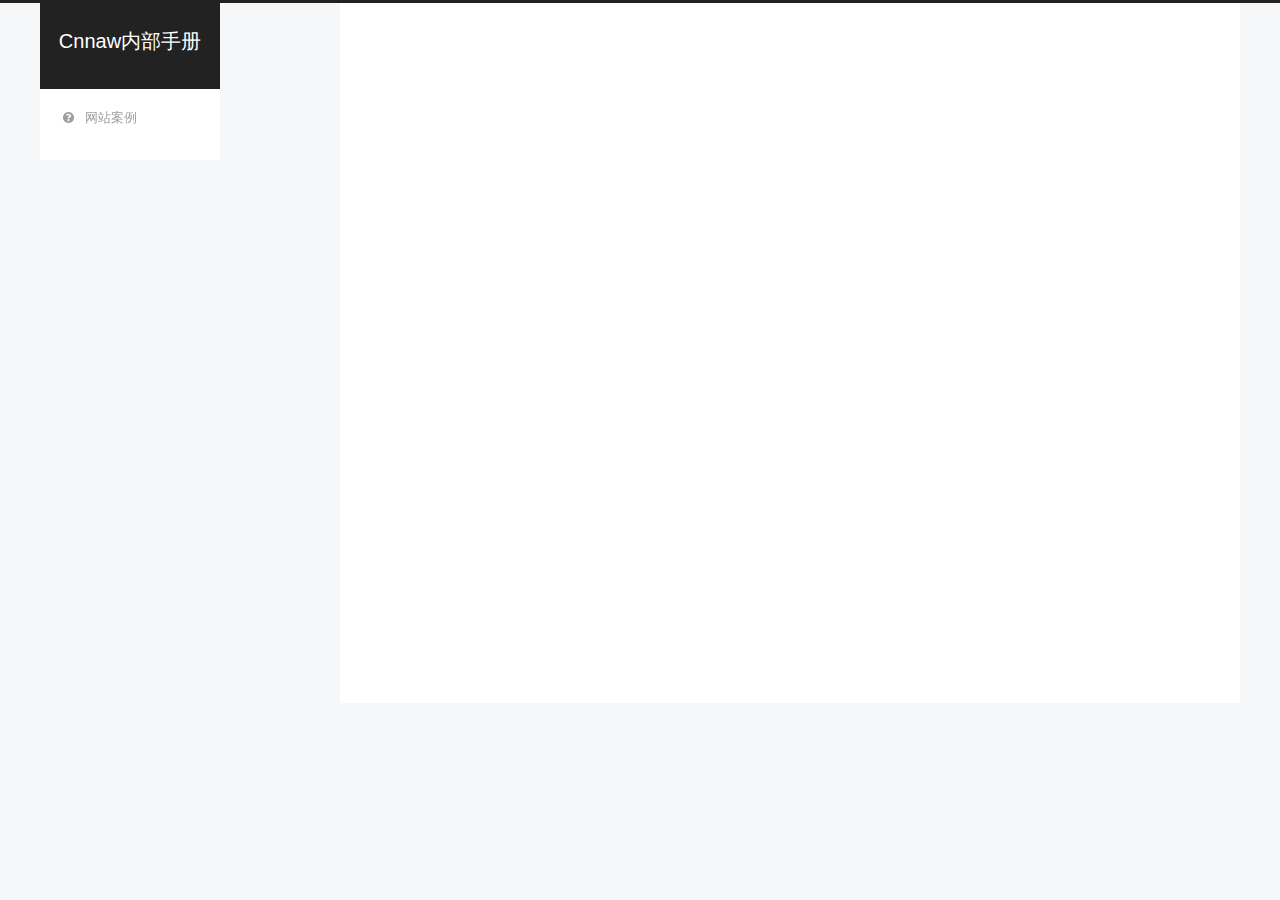
<file: index.html>
<!DOCTYPE html>



  


<html class="theme-next pisces use-motion" lang="zh-Hans">
<head>
  <meta charset="UTF-8"/>
<meta http-equiv="X-UA-Compatible" content="IE=edge" />
<meta name="viewport" content="width=device-width, initial-scale=1, maximum-scale=1"/>
<meta name="theme-color" content="#222">









<meta http-equiv="Cache-Control" content="no-transform" />
<meta http-equiv="Cache-Control" content="no-siteapp" />
















  
  
  <link href="/lib/fancybox/source/jquery.fancybox.css?v=2.1.5" rel="stylesheet" type="text/css" />







<link href="/lib/font-awesome/css/font-awesome.min.css?v=4.6.2" rel="stylesheet" type="text/css" />

<link href="/css/main.css?v=5.1.4" rel="stylesheet" type="text/css" />


















<meta property="og:type" content="website">
<meta property="og:title" content="Cnnaw内部手册">
<meta property="og:url" content="https://yoursite.com/index.html">
<meta property="og:site_name" content="Cnnaw内部手册">
<meta property="og:locale" content="zh-Hans">
<meta name="twitter:card" content="summary">
<meta name="twitter:title" content="Cnnaw内部手册">



<script type="text/javascript" id="hexo.configurations">
  var NexT = window.NexT || {};
  var CONFIG = {
    root: '/',
    scheme: 'Pisces',
    version: '5.1.4',
    sidebar: {"position":"left","display":"post","offset":12,"b2t":false,"scrollpercent":false,"onmobile":false},
    fancybox: true,
    tabs: true,
    motion: {"enable":true,"async":false,"transition":{"post_block":"fadeIn","post_header":"slideDownIn","post_body":"slideDownIn","coll_header":"slideLeftIn","sidebar":"slideUpIn"}},
    duoshuo: {
      userId: '0',
      author: '博主'
    },
    algolia: {
      applicationID: '',
      apiKey: '',
      indexName: '',
      hits: {"per_page":10},
      labels: {"input_placeholder":"Search for Posts","hits_empty":"We didn't find any results for the search: ${query}","hits_stats":"${hits} results found in ${time} ms"}
    }
  };
</script>



  <link rel="canonical" href="https://yoursite.com/"/>





  <title>Cnnaw内部手册</title>
  








</head>

<body itemscope itemtype="http://schema.org/WebPage" lang="zh-Hans">

  
  
    
  

  <div class="container sidebar-position-left 
  page-home">
    <div class="headband"></div>

    <header id="header" class="header" itemscope itemtype="http://schema.org/WPHeader">
      <div class="header-inner"><div class="site-brand-wrapper">
  <div class="site-meta ">
    

    <div class="custom-logo-site-title">
      <a href="/"  class="brand" rel="start">
        <span class="logo-line-before"><i></i></span>
        <span class="site-title">Cnnaw内部手册</span>
        <span class="logo-line-after"><i></i></span>
      </a>
    </div>
      
        <p class="site-subtitle"></p>
      
  </div>

  <div class="site-nav-toggle">
    <button>
      <span class="btn-bar"></span>
      <span class="btn-bar"></span>
      <span class="btn-bar"></span>
    </button>
  </div>
</div>

<nav class="site-nav">
  

  
    <ul id="menu" class="menu">
      
        
        <li class="menu-item menu-item-websites">
          <a href="/websites" rel="section">
            
              <i class="menu-item-icon fa fa-fw fa-question-circle"></i> <br />
            
            网站案例
          </a>
        </li>
      

      
    </ul>
  

  
</nav>



 </div>
    </header>

    <main id="main" class="main">
      <div class="main-inner">
        <div class="content-wrap">
          <div id="content" class="content">
            
  <section id="posts" class="posts-expand">
    
      

  

  
  
  

  <article class="post post-type-normal" itemscope itemtype="http://schema.org/Article">
  
  
  
  <div class="post-block">
    <link itemprop="mainEntityOfPage" href="https://yoursite.com/2018/04/25/hello-world/">

    <span hidden itemprop="author" itemscope itemtype="http://schema.org/Person">
      <meta itemprop="name" content="江西纳网信息科技有限公司">
      <meta itemprop="description" content="">
      <meta itemprop="image" content="/images/avatar.gif">
    </span>

    <span hidden itemprop="publisher" itemscope itemtype="http://schema.org/Organization">
      <meta itemprop="name" content="Cnnaw内部手册">
    </span>

    
      <header class="post-header">

        
        
          <h1 class="post-title" itemprop="name headline">
                
                <a class="post-title-link" href="/2018/04/25/hello-world/" itemprop="url">您好，欢迎使用Cnnaw内部手册，点击左侧栏目可以进入您需要查看的材料</a></h1>
        

        <div class="post-meta">
          <span class="post-time">
            
              <span class="post-meta-item-icon">
                <i class="fa fa-calendar-o"></i>
              </span>
              
                <span class="post-meta-item-text">发表于</span>
              
              <time title="创建于" itemprop="dateCreated datePublished" datetime="2018-04-25T23:45:03+08:00">
                2018-04-25
              </time>
            

            

            
          </span>

          

          
            
          

          
          

          

          

          

        </div>
      </header>
    

    
    
    
    <div class="post-body" itemprop="articleBody">

      
      

      
        
          
            
          
        
      
    </div>
    
    
    

    

    

    

    <footer class="post-footer">
      

      

      

      
      
        <div class="post-eof"></div>
      
    </footer>
  </div>
  
  
  
  </article>


    
  </section>

  


          </div>
          


          

        </div>
        
          
  
  <div class="sidebar-toggle">
    <div class="sidebar-toggle-line-wrap">
      <span class="sidebar-toggle-line sidebar-toggle-line-first"></span>
      <span class="sidebar-toggle-line sidebar-toggle-line-middle"></span>
      <span class="sidebar-toggle-line sidebar-toggle-line-last"></span>
    </div>
  </div>

  <aside id="sidebar" class="sidebar">
    
    <div class="sidebar-inner">

      

      

      <section class="site-overview-wrap sidebar-panel sidebar-panel-active">
        <div class="site-overview">
          <div class="site-author motion-element" itemprop="author" itemscope itemtype="http://schema.org/Person">
            
              <p class="site-author-name" itemprop="name">江西纳网信息科技有限公司</p>
              <p class="site-description motion-element" itemprop="description"></p>
          </div>

          <nav class="site-state motion-element">

            
              <div class="site-state-item site-state-posts">
              
                <a href="/archives">
              
                  <span class="site-state-item-count">1</span>
                  <span class="site-state-item-name">日志</span>
                </a>
              </div>
            

            

            

          </nav>

          

          

          
          

          
          

          

        </div>
      </section>

      

      

    </div>
  </aside>


        
      </div>
    </main>

    <footer id="footer" class="footer">
      <div class="footer-inner">
        <div class="copyright">&copy; <span itemprop="copyrightYear">2018</span>
  <span class="with-love">
    <i class="fa fa-"></i>
  </span>
  <span class="author" itemprop="copyrightHolder">江西纳网信息科技有限公司</span>

  
</div>









        







        
      </div>
    </footer>

    
      <div class="back-to-top">
        <i class="fa fa-arrow-up"></i>
        
      </div>
    

    

  </div>

  

<script type="text/javascript">
  if (Object.prototype.toString.call(window.Promise) !== '[object Function]') {
    window.Promise = null;
  }
</script>









  












  
  
    <script type="text/javascript" src="/lib/jquery/index.js?v=2.1.3"></script>
  

  
  
    <script type="text/javascript" src="/lib/fastclick/lib/fastclick.min.js?v=1.0.6"></script>
  

  
  
    <script type="text/javascript" src="/lib/jquery_lazyload/jquery.lazyload.js?v=1.9.7"></script>
  

  
  
    <script type="text/javascript" src="/lib/velocity/velocity.min.js?v=1.2.1"></script>
  

  
  
    <script type="text/javascript" src="/lib/velocity/velocity.ui.min.js?v=1.2.1"></script>
  

  
  
    <script type="text/javascript" src="/lib/fancybox/source/jquery.fancybox.pack.js?v=2.1.5"></script>
  


  


  <script type="text/javascript" src="/js/src/utils.js?v=5.1.4"></script>

  <script type="text/javascript" src="/js/src/motion.js?v=5.1.4"></script>



  
  


  <script type="text/javascript" src="/js/src/affix.js?v=5.1.4"></script>

  <script type="text/javascript" src="/js/src/schemes/pisces.js?v=5.1.4"></script>



  

  


  <script type="text/javascript" src="/js/src/bootstrap.js?v=5.1.4"></script>



  


  




	





  





  












  





  

  

  

  
  

  

  

  

</body>
</html>
</file>
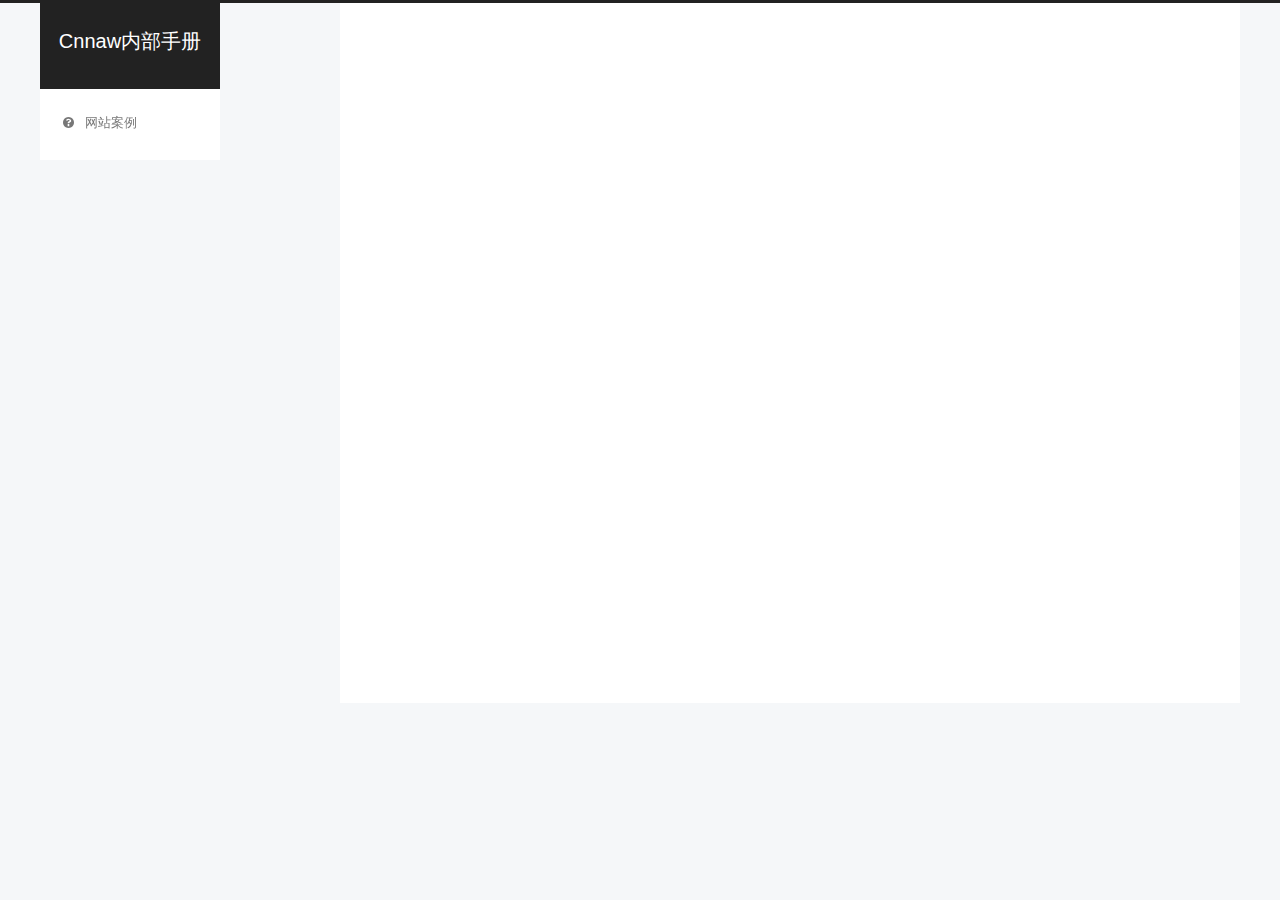
<file: archives/index.html>
<!DOCTYPE html>



  


<html class="theme-next pisces use-motion" lang="zh-Hans">
<head>
  <meta charset="UTF-8"/>
<meta http-equiv="X-UA-Compatible" content="IE=edge" />
<meta name="viewport" content="width=device-width, initial-scale=1, maximum-scale=1"/>
<meta name="theme-color" content="#222">









<meta http-equiv="Cache-Control" content="no-transform" />
<meta http-equiv="Cache-Control" content="no-siteapp" />
















  
  
  <link href="/lib/fancybox/source/jquery.fancybox.css?v=2.1.5" rel="stylesheet" type="text/css" />







<link href="/lib/font-awesome/css/font-awesome.min.css?v=4.6.2" rel="stylesheet" type="text/css" />

<link href="/css/main.css?v=5.1.4" rel="stylesheet" type="text/css" />


















<meta property="og:type" content="website">
<meta property="og:title" content="Cnnaw内部手册">
<meta property="og:url" content="https://yoursite.com/archives/index.html">
<meta property="og:site_name" content="Cnnaw内部手册">
<meta property="og:locale" content="zh-Hans">
<meta name="twitter:card" content="summary">
<meta name="twitter:title" content="Cnnaw内部手册">



<script type="text/javascript" id="hexo.configurations">
  var NexT = window.NexT || {};
  var CONFIG = {
    root: '/',
    scheme: 'Pisces',
    version: '5.1.4',
    sidebar: {"position":"left","display":"post","offset":12,"b2t":false,"scrollpercent":false,"onmobile":false},
    fancybox: true,
    tabs: true,
    motion: {"enable":true,"async":false,"transition":{"post_block":"fadeIn","post_header":"slideDownIn","post_body":"slideDownIn","coll_header":"slideLeftIn","sidebar":"slideUpIn"}},
    duoshuo: {
      userId: '0',
      author: '博主'
    },
    algolia: {
      applicationID: '',
      apiKey: '',
      indexName: '',
      hits: {"per_page":10},
      labels: {"input_placeholder":"Search for Posts","hits_empty":"We didn't find any results for the search: ${query}","hits_stats":"${hits} results found in ${time} ms"}
    }
  };
</script>



  <link rel="canonical" href="https://yoursite.com/archives/"/>





  <title>归档 | Cnnaw内部手册</title>
  








</head>

<body itemscope itemtype="http://schema.org/WebPage" lang="zh-Hans">

  
  
    
  

  <div class="container sidebar-position-left page-archive">
    <div class="headband"></div>

    <header id="header" class="header" itemscope itemtype="http://schema.org/WPHeader">
      <div class="header-inner"><div class="site-brand-wrapper">
  <div class="site-meta ">
    

    <div class="custom-logo-site-title">
      <a href="/"  class="brand" rel="start">
        <span class="logo-line-before"><i></i></span>
        <span class="site-title">Cnnaw内部手册</span>
        <span class="logo-line-after"><i></i></span>
      </a>
    </div>
      
        <p class="site-subtitle"></p>
      
  </div>

  <div class="site-nav-toggle">
    <button>
      <span class="btn-bar"></span>
      <span class="btn-bar"></span>
      <span class="btn-bar"></span>
    </button>
  </div>
</div>

<nav class="site-nav">
  

  
    <ul id="menu" class="menu">
      
        
        <li class="menu-item menu-item-websites">
          <a href="/websites" rel="section">
            
              <i class="menu-item-icon fa fa-fw fa-question-circle"></i> <br />
            
            网站案例
          </a>
        </li>
      

      
    </ul>
  

  
</nav>



 </div>
    </header>

    <main id="main" class="main">
      <div class="main-inner">
        <div class="content-wrap">
          <div id="content" class="content">
            

  
  
  
  <div class="post-block archive">
    <div id="posts" class="posts-collapse">
      <span class="archive-move-on"></span>

      <span class="archive-page-counter">
        
        
        
          
        
        嗯..! 目前共计 1 篇日志。 继续努力。
      </span>

      

        
        
        

        
          
          <div class="collection-title">
            <h1 class="archive-year" id="archive-year-2018">2018</h1>
          </div>
        
        

        

  <article class="post post-type-normal" itemscope itemtype="http://schema.org/Article">
    <header class="post-header">

      <h2 class="post-title">
        
            <a class="post-title-link" href="/2018/04/25/hello-world/" itemprop="url">
              
                <span itemprop="name">您好，欢迎使用Cnnaw内部手册，点击左侧栏目可以进入您需要查看的材料</span>
              
            </a>
        
      </h2>

      <div class="post-meta">
        <time class="post-time" itemprop="dateCreated"
              datetime="2018-04-25T23:45:03+08:00"
              content="2018-04-25" >
          04-25
        </time>
      </div>

    </header>
  </article>



      

    </div>
  </div>
  
  
  

  



          </div>
          


          

        </div>
        
          
  
  <div class="sidebar-toggle">
    <div class="sidebar-toggle-line-wrap">
      <span class="sidebar-toggle-line sidebar-toggle-line-first"></span>
      <span class="sidebar-toggle-line sidebar-toggle-line-middle"></span>
      <span class="sidebar-toggle-line sidebar-toggle-line-last"></span>
    </div>
  </div>

  <aside id="sidebar" class="sidebar">
    
    <div class="sidebar-inner">

      

      

      <section class="site-overview-wrap sidebar-panel sidebar-panel-active">
        <div class="site-overview">
          <div class="site-author motion-element" itemprop="author" itemscope itemtype="http://schema.org/Person">
            
              <p class="site-author-name" itemprop="name">江西纳网信息科技有限公司</p>
              <p class="site-description motion-element" itemprop="description"></p>
          </div>

          <nav class="site-state motion-element">

            
              <div class="site-state-item site-state-posts">
              
                <a href="/archives">
              
                  <span class="site-state-item-count">1</span>
                  <span class="site-state-item-name">日志</span>
                </a>
              </div>
            

            

            

          </nav>

          

          

          
          

          
          

          

        </div>
      </section>

      

      

    </div>
  </aside>


        
      </div>
    </main>

    <footer id="footer" class="footer">
      <div class="footer-inner">
        <div class="copyright">&copy; <span itemprop="copyrightYear">2018</span>
  <span class="with-love">
    <i class="fa fa-"></i>
  </span>
  <span class="author" itemprop="copyrightHolder">江西纳网信息科技有限公司</span>

  
</div>









        







        
      </div>
    </footer>

    
      <div class="back-to-top">
        <i class="fa fa-arrow-up"></i>
        
      </div>
    

    

  </div>

  

<script type="text/javascript">
  if (Object.prototype.toString.call(window.Promise) !== '[object Function]') {
    window.Promise = null;
  }
</script>









  












  
  
    <script type="text/javascript" src="/lib/jquery/index.js?v=2.1.3"></script>
  

  
  
    <script type="text/javascript" src="/lib/fastclick/lib/fastclick.min.js?v=1.0.6"></script>
  

  
  
    <script type="text/javascript" src="/lib/jquery_lazyload/jquery.lazyload.js?v=1.9.7"></script>
  

  
  
    <script type="text/javascript" src="/lib/velocity/velocity.min.js?v=1.2.1"></script>
  

  
  
    <script type="text/javascript" src="/lib/velocity/velocity.ui.min.js?v=1.2.1"></script>
  

  
  
    <script type="text/javascript" src="/lib/fancybox/source/jquery.fancybox.pack.js?v=2.1.5"></script>
  


  


  <script type="text/javascript" src="/js/src/utils.js?v=5.1.4"></script>

  <script type="text/javascript" src="/js/src/motion.js?v=5.1.4"></script>



  
  


  <script type="text/javascript" src="/js/src/affix.js?v=5.1.4"></script>

  <script type="text/javascript" src="/js/src/schemes/pisces.js?v=5.1.4"></script>



  

  


  <script type="text/javascript" src="/js/src/bootstrap.js?v=5.1.4"></script>



  


  




	





  





  












  





  

  

  

  
  

  

  

  

</body>
</html>
</file>
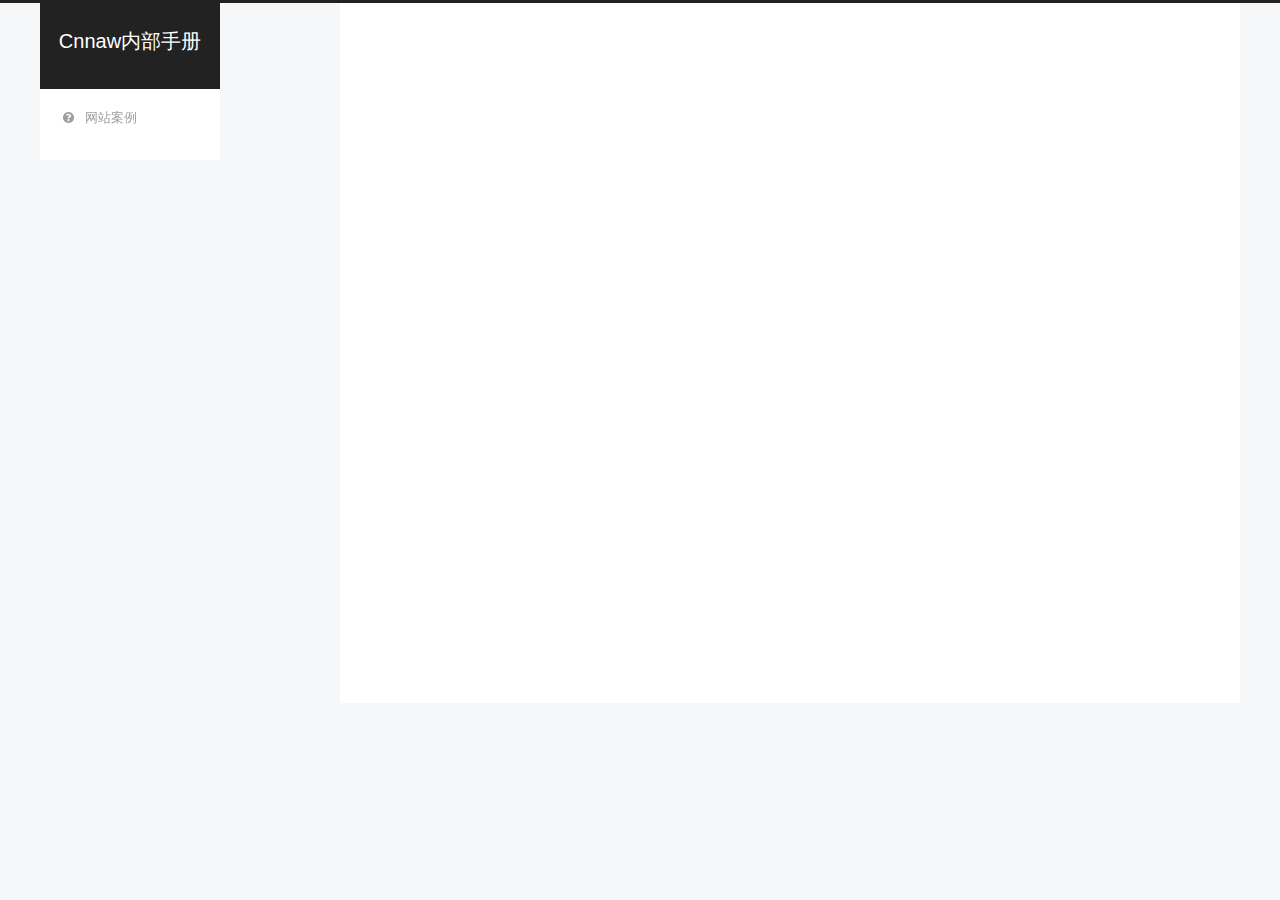
<file: archives/2018/index.html>
<!DOCTYPE html>



  


<html class="theme-next pisces use-motion" lang="zh-Hans">
<head>
  <meta charset="UTF-8"/>
<meta http-equiv="X-UA-Compatible" content="IE=edge" />
<meta name="viewport" content="width=device-width, initial-scale=1, maximum-scale=1"/>
<meta name="theme-color" content="#222">









<meta http-equiv="Cache-Control" content="no-transform" />
<meta http-equiv="Cache-Control" content="no-siteapp" />
















  
  
  <link href="/lib/fancybox/source/jquery.fancybox.css?v=2.1.5" rel="stylesheet" type="text/css" />







<link href="/lib/font-awesome/css/font-awesome.min.css?v=4.6.2" rel="stylesheet" type="text/css" />

<link href="/css/main.css?v=5.1.4" rel="stylesheet" type="text/css" />


















<meta property="og:type" content="website">
<meta property="og:title" content="Cnnaw内部手册">
<meta property="og:url" content="https://yoursite.com/archives/2018/index.html">
<meta property="og:site_name" content="Cnnaw内部手册">
<meta property="og:locale" content="zh-Hans">
<meta name="twitter:card" content="summary">
<meta name="twitter:title" content="Cnnaw内部手册">



<script type="text/javascript" id="hexo.configurations">
  var NexT = window.NexT || {};
  var CONFIG = {
    root: '/',
    scheme: 'Pisces',
    version: '5.1.4',
    sidebar: {"position":"left","display":"post","offset":12,"b2t":false,"scrollpercent":false,"onmobile":false},
    fancybox: true,
    tabs: true,
    motion: {"enable":true,"async":false,"transition":{"post_block":"fadeIn","post_header":"slideDownIn","post_body":"slideDownIn","coll_header":"slideLeftIn","sidebar":"slideUpIn"}},
    duoshuo: {
      userId: '0',
      author: '博主'
    },
    algolia: {
      applicationID: '',
      apiKey: '',
      indexName: '',
      hits: {"per_page":10},
      labels: {"input_placeholder":"Search for Posts","hits_empty":"We didn't find any results for the search: ${query}","hits_stats":"${hits} results found in ${time} ms"}
    }
  };
</script>



  <link rel="canonical" href="https://yoursite.com/archives/2018/"/>





  <title>归档 | Cnnaw内部手册</title>
  








</head>

<body itemscope itemtype="http://schema.org/WebPage" lang="zh-Hans">

  
  
    
  

  <div class="container sidebar-position-left page-archive">
    <div class="headband"></div>

    <header id="header" class="header" itemscope itemtype="http://schema.org/WPHeader">
      <div class="header-inner"><div class="site-brand-wrapper">
  <div class="site-meta ">
    

    <div class="custom-logo-site-title">
      <a href="/"  class="brand" rel="start">
        <span class="logo-line-before"><i></i></span>
        <span class="site-title">Cnnaw内部手册</span>
        <span class="logo-line-after"><i></i></span>
      </a>
    </div>
      
        <p class="site-subtitle"></p>
      
  </div>

  <div class="site-nav-toggle">
    <button>
      <span class="btn-bar"></span>
      <span class="btn-bar"></span>
      <span class="btn-bar"></span>
    </button>
  </div>
</div>

<nav class="site-nav">
  

  
    <ul id="menu" class="menu">
      
        
        <li class="menu-item menu-item-websites">
          <a href="/websites" rel="section">
            
              <i class="menu-item-icon fa fa-fw fa-question-circle"></i> <br />
            
            网站案例
          </a>
        </li>
      

      
    </ul>
  

  
</nav>



 </div>
    </header>

    <main id="main" class="main">
      <div class="main-inner">
        <div class="content-wrap">
          <div id="content" class="content">
            

  
  
  
  <div class="post-block archive">
    <div id="posts" class="posts-collapse">
      <span class="archive-move-on"></span>

      <span class="archive-page-counter">
        
        
        
          
        
        嗯..! 目前共计 1 篇日志。 继续努力。
      </span>

      

        
        
        

        
          
          <div class="collection-title">
            <h1 class="archive-year" id="archive-year-2018">2018</h1>
          </div>
        
        

        

  <article class="post post-type-normal" itemscope itemtype="http://schema.org/Article">
    <header class="post-header">

      <h2 class="post-title">
        
            <a class="post-title-link" href="/2018/04/25/hello-world/" itemprop="url">
              
                <span itemprop="name">您好，欢迎使用Cnnaw内部手册，点击左侧栏目可以进入您需要查看的材料</span>
              
            </a>
        
      </h2>

      <div class="post-meta">
        <time class="post-time" itemprop="dateCreated"
              datetime="2018-04-25T23:45:03+08:00"
              content="2018-04-25" >
          04-25
        </time>
      </div>

    </header>
  </article>



      

    </div>
  </div>
  
  
  

  



          </div>
          


          

        </div>
        
          
  
  <div class="sidebar-toggle">
    <div class="sidebar-toggle-line-wrap">
      <span class="sidebar-toggle-line sidebar-toggle-line-first"></span>
      <span class="sidebar-toggle-line sidebar-toggle-line-middle"></span>
      <span class="sidebar-toggle-line sidebar-toggle-line-last"></span>
    </div>
  </div>

  <aside id="sidebar" class="sidebar">
    
    <div class="sidebar-inner">

      

      

      <section class="site-overview-wrap sidebar-panel sidebar-panel-active">
        <div class="site-overview">
          <div class="site-author motion-element" itemprop="author" itemscope itemtype="http://schema.org/Person">
            
              <p class="site-author-name" itemprop="name">江西纳网信息科技有限公司</p>
              <p class="site-description motion-element" itemprop="description"></p>
          </div>

          <nav class="site-state motion-element">

            
              <div class="site-state-item site-state-posts">
              
                <a href="/archives">
              
                  <span class="site-state-item-count">1</span>
                  <span class="site-state-item-name">日志</span>
                </a>
              </div>
            

            

            

          </nav>

          

          

          
          

          
          

          

        </div>
      </section>

      

      

    </div>
  </aside>


        
      </div>
    </main>

    <footer id="footer" class="footer">
      <div class="footer-inner">
        <div class="copyright">&copy; <span itemprop="copyrightYear">2018</span>
  <span class="with-love">
    <i class="fa fa-"></i>
  </span>
  <span class="author" itemprop="copyrightHolder">江西纳网信息科技有限公司</span>

  
</div>









        







        
      </div>
    </footer>

    
      <div class="back-to-top">
        <i class="fa fa-arrow-up"></i>
        
      </div>
    

    

  </div>

  

<script type="text/javascript">
  if (Object.prototype.toString.call(window.Promise) !== '[object Function]') {
    window.Promise = null;
  }
</script>









  












  
  
    <script type="text/javascript" src="/lib/jquery/index.js?v=2.1.3"></script>
  

  
  
    <script type="text/javascript" src="/lib/fastclick/lib/fastclick.min.js?v=1.0.6"></script>
  

  
  
    <script type="text/javascript" src="/lib/jquery_lazyload/jquery.lazyload.js?v=1.9.7"></script>
  

  
  
    <script type="text/javascript" src="/lib/velocity/velocity.min.js?v=1.2.1"></script>
  

  
  
    <script type="text/javascript" src="/lib/velocity/velocity.ui.min.js?v=1.2.1"></script>
  

  
  
    <script type="text/javascript" src="/lib/fancybox/source/jquery.fancybox.pack.js?v=2.1.5"></script>
  


  


  <script type="text/javascript" src="/js/src/utils.js?v=5.1.4"></script>

  <script type="text/javascript" src="/js/src/motion.js?v=5.1.4"></script>



  
  


  <script type="text/javascript" src="/js/src/affix.js?v=5.1.4"></script>

  <script type="text/javascript" src="/js/src/schemes/pisces.js?v=5.1.4"></script>



  

  


  <script type="text/javascript" src="/js/src/bootstrap.js?v=5.1.4"></script>



  


  




	





  





  












  





  

  

  

  
  

  

  

  

</body>
</html>
</file>
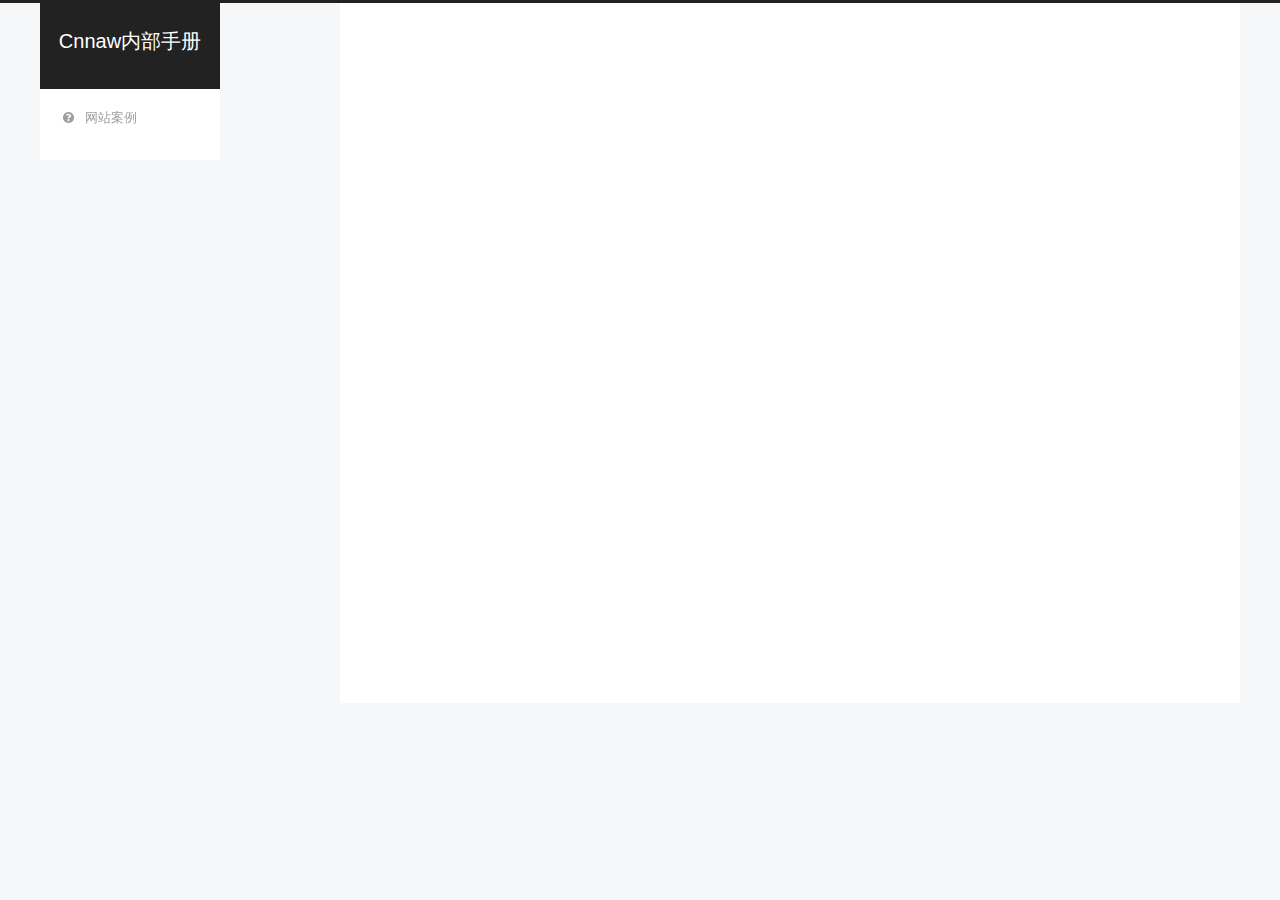
<file: archives/2018/04/index.html>
<!DOCTYPE html>



  


<html class="theme-next pisces use-motion" lang="zh-Hans">
<head>
  <meta charset="UTF-8"/>
<meta http-equiv="X-UA-Compatible" content="IE=edge" />
<meta name="viewport" content="width=device-width, initial-scale=1, maximum-scale=1"/>
<meta name="theme-color" content="#222">









<meta http-equiv="Cache-Control" content="no-transform" />
<meta http-equiv="Cache-Control" content="no-siteapp" />
















  
  
  <link href="/lib/fancybox/source/jquery.fancybox.css?v=2.1.5" rel="stylesheet" type="text/css" />







<link href="/lib/font-awesome/css/font-awesome.min.css?v=4.6.2" rel="stylesheet" type="text/css" />

<link href="/css/main.css?v=5.1.4" rel="stylesheet" type="text/css" />


















<meta property="og:type" content="website">
<meta property="og:title" content="Cnnaw内部手册">
<meta property="og:url" content="https://yoursite.com/archives/2018/04/index.html">
<meta property="og:site_name" content="Cnnaw内部手册">
<meta property="og:locale" content="zh-Hans">
<meta name="twitter:card" content="summary">
<meta name="twitter:title" content="Cnnaw内部手册">



<script type="text/javascript" id="hexo.configurations">
  var NexT = window.NexT || {};
  var CONFIG = {
    root: '/',
    scheme: 'Pisces',
    version: '5.1.4',
    sidebar: {"position":"left","display":"post","offset":12,"b2t":false,"scrollpercent":false,"onmobile":false},
    fancybox: true,
    tabs: true,
    motion: {"enable":true,"async":false,"transition":{"post_block":"fadeIn","post_header":"slideDownIn","post_body":"slideDownIn","coll_header":"slideLeftIn","sidebar":"slideUpIn"}},
    duoshuo: {
      userId: '0',
      author: '博主'
    },
    algolia: {
      applicationID: '',
      apiKey: '',
      indexName: '',
      hits: {"per_page":10},
      labels: {"input_placeholder":"Search for Posts","hits_empty":"We didn't find any results for the search: ${query}","hits_stats":"${hits} results found in ${time} ms"}
    }
  };
</script>



  <link rel="canonical" href="https://yoursite.com/archives/2018/04/"/>





  <title>归档 | Cnnaw内部手册</title>
  








</head>

<body itemscope itemtype="http://schema.org/WebPage" lang="zh-Hans">

  
  
    
  

  <div class="container sidebar-position-left page-archive">
    <div class="headband"></div>

    <header id="header" class="header" itemscope itemtype="http://schema.org/WPHeader">
      <div class="header-inner"><div class="site-brand-wrapper">
  <div class="site-meta ">
    

    <div class="custom-logo-site-title">
      <a href="/"  class="brand" rel="start">
        <span class="logo-line-before"><i></i></span>
        <span class="site-title">Cnnaw内部手册</span>
        <span class="logo-line-after"><i></i></span>
      </a>
    </div>
      
        <p class="site-subtitle"></p>
      
  </div>

  <div class="site-nav-toggle">
    <button>
      <span class="btn-bar"></span>
      <span class="btn-bar"></span>
      <span class="btn-bar"></span>
    </button>
  </div>
</div>

<nav class="site-nav">
  

  
    <ul id="menu" class="menu">
      
        
        <li class="menu-item menu-item-websites">
          <a href="/websites" rel="section">
            
              <i class="menu-item-icon fa fa-fw fa-question-circle"></i> <br />
            
            网站案例
          </a>
        </li>
      

      
    </ul>
  

  
</nav>



 </div>
    </header>

    <main id="main" class="main">
      <div class="main-inner">
        <div class="content-wrap">
          <div id="content" class="content">
            

  
  
  
  <div class="post-block archive">
    <div id="posts" class="posts-collapse">
      <span class="archive-move-on"></span>

      <span class="archive-page-counter">
        
        
        
          
        
        嗯..! 目前共计 1 篇日志。 继续努力。
      </span>

      

        
        
        

        
          
          <div class="collection-title">
            <h1 class="archive-year" id="archive-year-2018">2018</h1>
          </div>
        
        

        

  <article class="post post-type-normal" itemscope itemtype="http://schema.org/Article">
    <header class="post-header">

      <h2 class="post-title">
        
            <a class="post-title-link" href="/2018/04/25/hello-world/" itemprop="url">
              
                <span itemprop="name">您好，欢迎使用Cnnaw内部手册，点击左侧栏目可以进入您需要查看的材料</span>
              
            </a>
        
      </h2>

      <div class="post-meta">
        <time class="post-time" itemprop="dateCreated"
              datetime="2018-04-25T23:45:03+08:00"
              content="2018-04-25" >
          04-25
        </time>
      </div>

    </header>
  </article>



      

    </div>
  </div>
  
  
  

  



          </div>
          


          

        </div>
        
          
  
  <div class="sidebar-toggle">
    <div class="sidebar-toggle-line-wrap">
      <span class="sidebar-toggle-line sidebar-toggle-line-first"></span>
      <span class="sidebar-toggle-line sidebar-toggle-line-middle"></span>
      <span class="sidebar-toggle-line sidebar-toggle-line-last"></span>
    </div>
  </div>

  <aside id="sidebar" class="sidebar">
    
    <div class="sidebar-inner">

      

      

      <section class="site-overview-wrap sidebar-panel sidebar-panel-active">
        <div class="site-overview">
          <div class="site-author motion-element" itemprop="author" itemscope itemtype="http://schema.org/Person">
            
              <p class="site-author-name" itemprop="name">江西纳网信息科技有限公司</p>
              <p class="site-description motion-element" itemprop="description"></p>
          </div>

          <nav class="site-state motion-element">

            
              <div class="site-state-item site-state-posts">
              
                <a href="/archives">
              
                  <span class="site-state-item-count">1</span>
                  <span class="site-state-item-name">日志</span>
                </a>
              </div>
            

            

            

          </nav>

          

          

          
          

          
          

          

        </div>
      </section>

      

      

    </div>
  </aside>


        
      </div>
    </main>

    <footer id="footer" class="footer">
      <div class="footer-inner">
        <div class="copyright">&copy; <span itemprop="copyrightYear">2018</span>
  <span class="with-love">
    <i class="fa fa-"></i>
  </span>
  <span class="author" itemprop="copyrightHolder">江西纳网信息科技有限公司</span>

  
</div>









        







        
      </div>
    </footer>

    
      <div class="back-to-top">
        <i class="fa fa-arrow-up"></i>
        
      </div>
    

    

  </div>

  

<script type="text/javascript">
  if (Object.prototype.toString.call(window.Promise) !== '[object Function]') {
    window.Promise = null;
  }
</script>









  












  
  
    <script type="text/javascript" src="/lib/jquery/index.js?v=2.1.3"></script>
  

  
  
    <script type="text/javascript" src="/lib/fastclick/lib/fastclick.min.js?v=1.0.6"></script>
  

  
  
    <script type="text/javascript" src="/lib/jquery_lazyload/jquery.lazyload.js?v=1.9.7"></script>
  

  
  
    <script type="text/javascript" src="/lib/velocity/velocity.min.js?v=1.2.1"></script>
  

  
  
    <script type="text/javascript" src="/lib/velocity/velocity.ui.min.js?v=1.2.1"></script>
  

  
  
    <script type="text/javascript" src="/lib/fancybox/source/jquery.fancybox.pack.js?v=2.1.5"></script>
  


  


  <script type="text/javascript" src="/js/src/utils.js?v=5.1.4"></script>

  <script type="text/javascript" src="/js/src/motion.js?v=5.1.4"></script>



  
  


  <script type="text/javascript" src="/js/src/affix.js?v=5.1.4"></script>

  <script type="text/javascript" src="/js/src/schemes/pisces.js?v=5.1.4"></script>



  

  


  <script type="text/javascript" src="/js/src/bootstrap.js?v=5.1.4"></script>



  


  




	





  





  












  





  

  

  

  
  

  

  

  

</body>
</html>
</file>
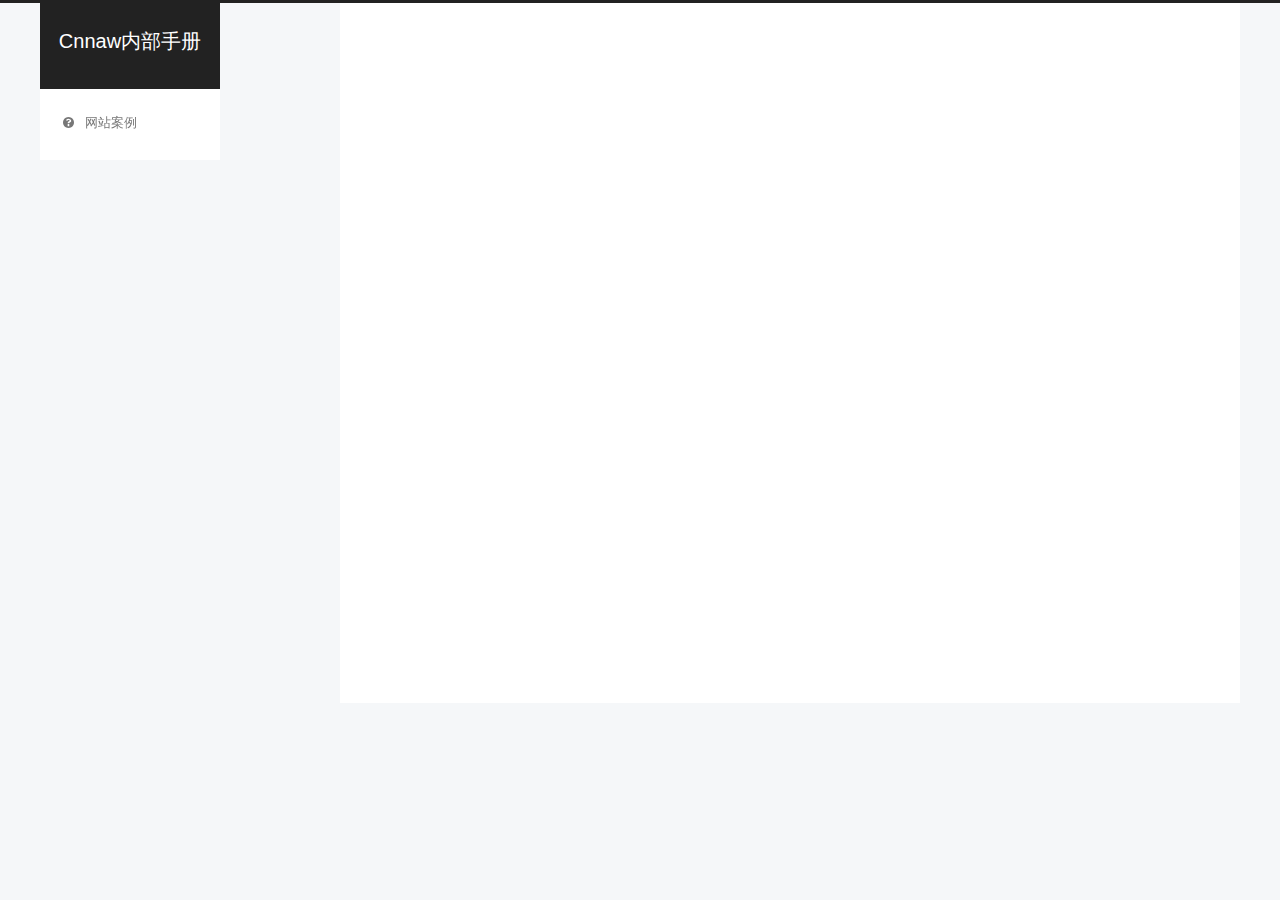
<file: 2018/04/25/hello-world/index.html>
<!DOCTYPE html>



  


<html class="theme-next pisces use-motion" lang="zh-Hans">
<head>
  <meta charset="UTF-8"/>
<meta http-equiv="X-UA-Compatible" content="IE=edge" />
<meta name="viewport" content="width=device-width, initial-scale=1, maximum-scale=1"/>
<meta name="theme-color" content="#222">









<meta http-equiv="Cache-Control" content="no-transform" />
<meta http-equiv="Cache-Control" content="no-siteapp" />
















  
  
  <link href="/lib/fancybox/source/jquery.fancybox.css?v=2.1.5" rel="stylesheet" type="text/css" />







<link href="/lib/font-awesome/css/font-awesome.min.css?v=4.6.2" rel="stylesheet" type="text/css" />

<link href="/css/main.css?v=5.1.4" rel="stylesheet" type="text/css" />


















<meta property="og:type" content="article">
<meta property="og:title" content="您好，欢迎使用Cnnaw内部手册，点击左侧栏目可以进入您需要查看的材料">
<meta property="og:url" content="https://yoursite.com/2018/04/25/hello-world/index.html">
<meta property="og:site_name" content="Cnnaw内部手册">
<meta property="og:locale" content="zh-Hans">
<meta property="og:updated_time" content="2018-04-26T08:37:15.322Z">
<meta name="twitter:card" content="summary">
<meta name="twitter:title" content="您好，欢迎使用Cnnaw内部手册，点击左侧栏目可以进入您需要查看的材料">



<script type="text/javascript" id="hexo.configurations">
  var NexT = window.NexT || {};
  var CONFIG = {
    root: '/',
    scheme: 'Pisces',
    version: '5.1.4',
    sidebar: {"position":"left","display":"post","offset":12,"b2t":false,"scrollpercent":false,"onmobile":false},
    fancybox: true,
    tabs: true,
    motion: {"enable":true,"async":false,"transition":{"post_block":"fadeIn","post_header":"slideDownIn","post_body":"slideDownIn","coll_header":"slideLeftIn","sidebar":"slideUpIn"}},
    duoshuo: {
      userId: '0',
      author: '博主'
    },
    algolia: {
      applicationID: '',
      apiKey: '',
      indexName: '',
      hits: {"per_page":10},
      labels: {"input_placeholder":"Search for Posts","hits_empty":"We didn't find any results for the search: ${query}","hits_stats":"${hits} results found in ${time} ms"}
    }
  };
</script>



  <link rel="canonical" href="https://yoursite.com/2018/04/25/hello-world/"/>





  <title>您好，欢迎使用Cnnaw内部手册，点击左侧栏目可以进入您需要查看的材料 | Cnnaw内部手册</title>
  








</head>

<body itemscope itemtype="http://schema.org/WebPage" lang="zh-Hans">

  
  
    
  

  <div class="container sidebar-position-left page-post-detail">
    <div class="headband"></div>

    <header id="header" class="header" itemscope itemtype="http://schema.org/WPHeader">
      <div class="header-inner"><div class="site-brand-wrapper">
  <div class="site-meta ">
    

    <div class="custom-logo-site-title">
      <a href="/"  class="brand" rel="start">
        <span class="logo-line-before"><i></i></span>
        <span class="site-title">Cnnaw内部手册</span>
        <span class="logo-line-after"><i></i></span>
      </a>
    </div>
      
        <p class="site-subtitle"></p>
      
  </div>

  <div class="site-nav-toggle">
    <button>
      <span class="btn-bar"></span>
      <span class="btn-bar"></span>
      <span class="btn-bar"></span>
    </button>
  </div>
</div>

<nav class="site-nav">
  

  
    <ul id="menu" class="menu">
      
        
        <li class="menu-item menu-item-websites">
          <a href="/websites" rel="section">
            
              <i class="menu-item-icon fa fa-fw fa-question-circle"></i> <br />
            
            网站案例
          </a>
        </li>
      

      
    </ul>
  

  
</nav>



 </div>
    </header>

    <main id="main" class="main">
      <div class="main-inner">
        <div class="content-wrap">
          <div id="content" class="content">
            

  <div id="posts" class="posts-expand">
    

  

  
  
  

  <article class="post post-type-normal" itemscope itemtype="http://schema.org/Article">
  
  
  
  <div class="post-block">
    <link itemprop="mainEntityOfPage" href="https://yoursite.com/2018/04/25/hello-world/">

    <span hidden itemprop="author" itemscope itemtype="http://schema.org/Person">
      <meta itemprop="name" content="江西纳网信息科技有限公司">
      <meta itemprop="description" content="">
      <meta itemprop="image" content="/images/avatar.gif">
    </span>

    <span hidden itemprop="publisher" itemscope itemtype="http://schema.org/Organization">
      <meta itemprop="name" content="Cnnaw内部手册">
    </span>

    
      <header class="post-header">

        
        
          <h1 class="post-title" itemprop="name headline">您好，欢迎使用Cnnaw内部手册，点击左侧栏目可以进入您需要查看的材料</h1>
        

        <div class="post-meta">
          <span class="post-time">
            
              <span class="post-meta-item-icon">
                <i class="fa fa-calendar-o"></i>
              </span>
              
                <span class="post-meta-item-text">发表于</span>
              
              <time title="创建于" itemprop="dateCreated datePublished" datetime="2018-04-25T23:45:03+08:00">
                2018-04-25
              </time>
            

            

            
          </span>

          

          
            
          

          
          

          

          

          

        </div>
      </header>
    

    
    
    
    <div class="post-body" itemprop="articleBody">

      
      

      
        
      
    </div>
    
    
    

    

    

    

    <footer class="post-footer">
      

      
      
      

      

      
      
    </footer>
  </div>
  
  
  
  </article>



    <div class="post-spread">
      
    </div>
  </div>


          </div>
          


          

  



        </div>
        
          
  
  <div class="sidebar-toggle">
    <div class="sidebar-toggle-line-wrap">
      <span class="sidebar-toggle-line sidebar-toggle-line-first"></span>
      <span class="sidebar-toggle-line sidebar-toggle-line-middle"></span>
      <span class="sidebar-toggle-line sidebar-toggle-line-last"></span>
    </div>
  </div>

  <aside id="sidebar" class="sidebar">
    
    <div class="sidebar-inner">

      

      

      <section class="site-overview-wrap sidebar-panel sidebar-panel-active">
        <div class="site-overview">
          <div class="site-author motion-element" itemprop="author" itemscope itemtype="http://schema.org/Person">
            
              <p class="site-author-name" itemprop="name">江西纳网信息科技有限公司</p>
              <p class="site-description motion-element" itemprop="description"></p>
          </div>

          <nav class="site-state motion-element">

            
              <div class="site-state-item site-state-posts">
              
                <a href="/archives">
              
                  <span class="site-state-item-count">1</span>
                  <span class="site-state-item-name">日志</span>
                </a>
              </div>
            

            

            

          </nav>

          

          

          
          

          
          

          

        </div>
      </section>

      

      

    </div>
  </aside>


        
      </div>
    </main>

    <footer id="footer" class="footer">
      <div class="footer-inner">
        <div class="copyright">&copy; <span itemprop="copyrightYear">2018</span>
  <span class="with-love">
    <i class="fa fa-"></i>
  </span>
  <span class="author" itemprop="copyrightHolder">江西纳网信息科技有限公司</span>

  
</div>









        







        
      </div>
    </footer>

    
      <div class="back-to-top">
        <i class="fa fa-arrow-up"></i>
        
      </div>
    

    

  </div>

  

<script type="text/javascript">
  if (Object.prototype.toString.call(window.Promise) !== '[object Function]') {
    window.Promise = null;
  }
</script>









  












  
  
    <script type="text/javascript" src="/lib/jquery/index.js?v=2.1.3"></script>
  

  
  
    <script type="text/javascript" src="/lib/fastclick/lib/fastclick.min.js?v=1.0.6"></script>
  

  
  
    <script type="text/javascript" src="/lib/jquery_lazyload/jquery.lazyload.js?v=1.9.7"></script>
  

  
  
    <script type="text/javascript" src="/lib/velocity/velocity.min.js?v=1.2.1"></script>
  

  
  
    <script type="text/javascript" src="/lib/velocity/velocity.ui.min.js?v=1.2.1"></script>
  

  
  
    <script type="text/javascript" src="/lib/fancybox/source/jquery.fancybox.pack.js?v=2.1.5"></script>
  


  


  <script type="text/javascript" src="/js/src/utils.js?v=5.1.4"></script>

  <script type="text/javascript" src="/js/src/motion.js?v=5.1.4"></script>



  
  


  <script type="text/javascript" src="/js/src/affix.js?v=5.1.4"></script>

  <script type="text/javascript" src="/js/src/schemes/pisces.js?v=5.1.4"></script>



  
  <script type="text/javascript" src="/js/src/scrollspy.js?v=5.1.4"></script>
<script type="text/javascript" src="/js/src/post-details.js?v=5.1.4"></script>



  


  <script type="text/javascript" src="/js/src/bootstrap.js?v=5.1.4"></script>



  


  




	





  





  












  





  

  

  

  
  

  

  

  

</body>
</html>
</file>
<file: css/main.css>
/* normalize.css v3.0.2 | MIT License | git.io/normalize */
html {
  font-family: sans-serif; /* 1 */
  -ms-text-size-adjust: 100%; /* 2 */
  -webkit-text-size-adjust: 100%; /* 2 */
}
body {
  margin: 0;
}
article,
aside,
details,
figcaption,
figure,
footer,
header,
hgroup,
main,
menu,
nav,
section,
summary {
  display: block;
}
audio,
canvas,
progress,
video {
  display: inline-block; /* 1 */
  vertical-align: baseline; /* 2 */
}
audio:not([controls]) {
  display: none;
  height: 0;
}
[hidden],
template {
  display: none;
}
a {
  background-color: transparent;
}
a:active,
a:hover {
  outline: 0;
}
abbr[title] {
  border-bottom: 1px dotted;
}
b,
strong {
  font-weight: bold;
}
dfn {
  font-style: italic;
}
h1 {
  font-size: 2em;
  margin: 0.67em 0;
}
mark {
  background: #ff0;
  color: #000;
}
small {
  font-size: 80%;
}
sub,
sup {
  font-size: 75%;
  line-height: 0;
  position: relative;
  vertical-align: baseline;
}
sup {
  top: -0.5em;
}
sub {
  bottom: -0.25em;
}
img {
  border: 0;
}
svg:not(:root) {
  overflow: hidden;
}
figure {
  margin: 1em 40px;
}
hr {
  -moz-box-sizing: content-box;
  box-sizing: content-box;
  height: 0;
}
pre {
  overflow: auto;
}
code,
kbd,
pre,
samp {
  font-family: monospace, monospace;
  font-size: 1em;
}
button,
input,
optgroup,
select,
textarea {
  color: inherit; /* 1 */
  font: inherit; /* 2 */
  margin: 0; /* 3 */
}
button {
  overflow: visible;
}
button,
select {
  text-transform: none;
}
button,
html input[type="button"],
input[type="reset"],
input[type="submit"] {
  -webkit-appearance: button; /* 2 */
  cursor: pointer; /* 3 */
}
button[disabled],
html input[disabled] {
  cursor: default;
}
button::-moz-focus-inner,
input::-moz-focus-inner {
  border: 0;
  padding: 0;
}
input {
  line-height: normal;
}
input[type="checkbox"],
input[type="radio"] {
  box-sizing: border-box; /* 1 */
  padding: 0; /* 2 */
}
input[type="number"]::-webkit-inner-spin-button,
input[type="number"]::-webkit-outer-spin-button {
  height: auto;
}
input[type="search"] {
  -webkit-appearance: textfield; /* 1 */
  -moz-box-sizing: content-box;
  -webkit-box-sizing: content-box; /* 2 */
  box-sizing: content-box;
}
input[type="search"]::-webkit-search-cancel-button,
input[type="search"]::-webkit-search-decoration {
  -webkit-appearance: none;
}
fieldset {
  border: 1px solid #c0c0c0;
  margin: 0 2px;
  padding: 0.35em 0.625em 0.75em;
}
legend {
  border: 0; /* 1 */
  padding: 0; /* 2 */
}
textarea {
  overflow: auto;
}
optgroup {
  font-weight: bold;
}
table {
  border-collapse: collapse;
  border-spacing: 0;
}
td,
th {
  padding: 0;
}
::selection {
  background: #262a30;
  color: #fff;
}
body {
  position: relative;
  font-family: 'Lato', "PingFang SC", "Microsoft YaHei", sans-serif;
  font-size: 14px;
  line-height: 2;
  color: #555;
  background: #f5f7f9;
}
@media (max-width: 767px) {
  body {
    padding-right: 0 !important;
  }
}
@media (min-width: 768px) and (max-width: 991px) {
  body {
    padding-right: 0 !important;
  }
}
@media (min-width: 1600px) {
  body {
    font-size: 16px;
  }
}
h1,
h2,
h3,
h4,
h5,
h6 {
  margin: 0;
  padding: 0;
  font-weight: bold;
  line-height: 1.5;
  font-family: 'Lato', "PingFang SC", "Microsoft YaHei", sans-serif;
}
h2,
h3,
h4,
h5,
h6 {
  margin: 20px 0 15px;
}
h1 {
  font-size: 22px;
}
@media (max-width: 767px) {
  h1 {
    font-size: 18px;
  }
}
h2 {
  font-size: 20px;
}
@media (max-width: 767px) {
  h2 {
    font-size: 16px;
  }
}
h3 {
  font-size: 18px;
}
@media (max-width: 767px) {
  h3 {
    font-size: 14px;
  }
}
h4 {
  font-size: 16px;
}
@media (max-width: 767px) {
  h4 {
    font-size: 12px;
  }
}
h5 {
  font-size: 14px;
}
@media (max-width: 767px) {
  h5 {
    font-size: 10px;
  }
}
h6 {
  font-size: 12px;
}
@media (max-width: 767px) {
  h6 {
    font-size: 8px;
  }
}
p {
  margin: 0 0 20px 0;
}
a {
  color: #555;
  text-decoration: none;
  outline: none;
  border-bottom: 1px solid #999;
  word-wrap: break-word;
}
a:hover {
  color: #222;
  border-bottom-color: #222;
}
blockquote {
  margin: 0;
  padding: 0;
}
img {
  display: block;
  margin: auto;
  max-width: 100%;
  height: auto;
}
hr {
  margin: 40px 0;
  height: 3px;
  border: none;
  background-color: #ddd;
  background-image: repeating-linear-gradient(-45deg, #fff, #fff 4px, transparent 4px, transparent 8px);
}
blockquote {
  padding: 0 15px;
  color: #666;
  border-left: 4px solid #ddd;
}
blockquote cite::before {
  content: "-";
  padding: 0 5px;
}
dt {
  font-weight: 700;
}
dd {
  margin: 0;
  padding: 0;
}
kbd {
  border: 1px solid #ccc;
  border-radius: 0.2em;
  box-shadow: 0.1em 0.1em 0.2em rgba(0,0,0,0.1);
  background-color: #f9f9f9;
  font-family: inherit;
  background-image: -webkit-linear-gradient(top, #eee, #fff, #eee);
  padding: 0.1em 0.3em;
  white-space: nowrap;
}
.text-left {
  text-align: left;
}
.text-center {
  text-align: center;
}
.text-right {
  text-align: right;
}
.text-justify {
  text-align: justify;
}
.text-nowrap {
  white-space: nowrap;
}
.text-lowercase {
  text-transform: lowercase;
}
.text-uppercase {
  text-transform: uppercase;
}
.text-capitalize {
  text-transform: capitalize;
}
.center-block {
  display: block;
  margin-left: auto;
  margin-right: auto;
}
.clearfix:before,
.clearfix:after {
  content: " ";
  display: table;
}
.clearfix:after {
  clear: both;
}
.pullquote {
  width: 45%;
}
.pullquote.left {
  float: left;
  margin-left: 5px;
  margin-right: 10px;
}
.pullquote.right {
  float: right;
  margin-left: 10px;
  margin-right: 5px;
}
.affix.affix.affix {
  position: fixed;
}
.translation {
  margin-top: -20px;
  font-size: 14px;
  color: #999;
}
.scrollbar-measure {
  width: 100px;
  height: 100px;
  overflow: scroll;
  position: absolute;
  top: -9999px;
}
.use-motion .motion-element {
  opacity: 0;
}
table {
  margin: 20px 0;
  width: 100%;
  border-collapse: collapse;
  border-spacing: 0;
  border: 1px solid #ddd;
  font-size: 14px;
  table-layout: fixed;
  word-wrap: break-all;
}
table>tbody>tr:nth-of-type(odd) {
  background-color: #f9f9f9;
}
table>tbody>tr:hover {
  background-color: #f5f5f5;
}
caption,
th,
td {
  padding: 8px;
  text-align: left;
  vertical-align: middle;
  font-weight: normal;
}
th,
td {
  border-bottom: 3px solid #ddd;
  border-right: 1px solid #eee;
}
th {
  padding-bottom: 10px;
  font-weight: 700;
}
td {
  border-bottom-width: 1px;
}
html,
body {
  height: 100%;
}
.container {
  position: relative;
  min-height: 100%;
}
.header-inner {
  margin: 0 auto;
  padding: 100px 0 70px;
  width: 900px;
}
@media (min-width: 1600px) {
  .container .header-inner {
    width: 900px;
  }
}
.main {
  padding-bottom: 150px;
}
.main-inner {
  margin: 0 auto;
  width: 900px;
}
@media (min-width: 1600px) {
  .container .main-inner {
    width: 900px;
  }
}
.footer {
  position: absolute;
  left: 0;
  bottom: 0;
  width: 100%;
  min-height: 50px;
}
.footer-inner {
  box-sizing: border-box;
  margin: 20px auto;
  width: 900px;
}
@media (min-width: 1600px) {
  .container .footer-inner {
    width: 900px;
  }
}
pre,
.highlight {
  overflow: auto;
  margin: 20px 0;
  padding: 0;
  font-size: 13px;
  color: #4d4d4c;
  background: #f7f7f7;
  line-height: 1.6;
}
pre,
code {
  font-family: consolas, Menlo, "PingFang SC", "Microsoft YaHei", monospace;
}
code {
  padding: 2px 4px;
  word-wrap: break-word;
  color: #555;
  background: #eee;
  border-radius: 3px;
  font-size: 13px;
}
pre {
  padding: 10px;
}
pre code {
  padding: 0;
  color: #4d4d4c;
  background: none;
  text-shadow: none;
}
.highlight {
  border-radius: 1px;
}
.highlight pre {
  border: none;
  margin: 0;
  padding: 10px 0;
}
.highlight table {
  margin: 0;
  width: auto;
  border: none;
}
.highlight td {
  border: none;
  padding: 0;
}
.highlight figcaption {
  font-size: 1em;
  color: #4d4d4c;
  line-height: 1em;
  margin-bottom: 1em;
}
.highlight figcaption:before,
.highlight figcaption:after {
  content: " ";
  display: table;
}
.highlight figcaption:after {
  clear: both;
}
.highlight figcaption a {
  float: right;
  color: #4d4d4c;
}
.highlight figcaption a:hover {
  border-bottom-color: #4d4d4c;
}
.highlight .gutter pre {
  padding-left: 10px;
  padding-right: 10px;
  color: #869194;
  text-align: right;
  background-color: #eff2f3;
}
.highlight .code pre {
  width: 100%;
  padding-left: 10px;
  padding-right: 10px;
  background-color: #f7f7f7;
}
.highlight .line {
  height: 20px;
}
.gutter {
  -webkit-user-select: none;
  -moz-user-select: none;
  -ms-user-select: none;
  user-select: none;
}
.gist table {
  width: auto;
}
.gist table td {
  border: none;
}
pre .deletion {
  background: #fdd;
}
pre .addition {
  background: #dfd;
}
pre .meta {
  color: #8959a8;
}
pre .comment {
  color: #8e908c;
}
pre .variable,
pre .attribute,
pre .tag,
pre .regexp,
pre .ruby .constant,
pre .xml .tag .title,
pre .xml .pi,
pre .xml .doctype,
pre .html .doctype,
pre .css .id,
pre .css .class,
pre .css .pseudo {
  color: #c82829;
}
pre .number,
pre .preprocessor,
pre .built_in,
pre .literal,
pre .params,
pre .constant,
pre .command {
  color: #f5871f;
}
pre .ruby .class .title,
pre .css .rules .attribute,
pre .string,
pre .value,
pre .inheritance,
pre .header,
pre .ruby .symbol,
pre .xml .cdata,
pre .special,
pre .number,
pre .formula {
  color: #718c00;
}
pre .title,
pre .css .hexcolor {
  color: #3e999f;
}
pre .function,
pre .python .decorator,
pre .python .title,
pre .ruby .function .title,
pre .ruby .title .keyword,
pre .perl .sub,
pre .javascript .title,
pre .coffeescript .title {
  color: #4271ae;
}
pre .keyword,
pre .javascript .function {
  color: #8959a8;
}
.full-image.full-image.full-image.full-image {
  border: none;
  max-width: 100%;
  width: auto;
  margin: 20px auto 25px;
}
@media (min-width: 992px) {
  .full-image.full-image.full-image.full-image {
    max-width: none;
    width: 118%;
    margin: 0 -9%;
  }
}
.blockquote-center,
.page-home .post-type-quote blockquote,
.page-post-detail .post-type-quote blockquote {
  position: relative;
  margin: 40px 0;
  padding: 0;
  border-left: none;
  text-align: center;
}
.blockquote-center::before,
.page-home .post-type-quote blockquote::before,
.page-post-detail .post-type-quote blockquote::before,
.blockquote-center::after,
.page-home .post-type-quote blockquote::after,
.page-post-detail .post-type-quote blockquote::after {
  position: absolute;
  content: ' ';
  display: block;
  width: 100%;
  height: 24px;
  opacity: 0.2;
  background-repeat: no-repeat;
  background-position: 0 -6px;
  background-size: 22px 22px;
}
.blockquote-center::before,
.page-home .post-type-quote blockquote::before,
.page-post-detail .post-type-quote blockquote::before {
  top: -20px;
  background-image: url("../images/quote-l.svg");
  border-top: 1px solid #ccc;
}
.blockquote-center::after,
.page-home .post-type-quote blockquote::after,
.page-post-detail .post-type-quote blockquote::after {
  bottom: -20px;
  background-image: url("../images/quote-r.svg");
  border-bottom: 1px solid #ccc;
  background-position: 100% 8px;
}
.blockquote-center p,
.page-home .post-type-quote blockquote p,
.page-post-detail .post-type-quote blockquote p,
.blockquote-center div,
.page-home .post-type-quote blockquote div,
.page-post-detail .post-type-quote blockquote div {
  text-align: center;
}
.post .post-body .group-picture img {
  box-sizing: border-box;
  padding: 0 3px;
  border: none;
}
.post .group-picture-row {
  overflow: hidden;
  margin-top: 6px;
}
.post .group-picture-row:first-child {
  margin-top: 0;
}
.post .group-picture-column {
  float: left;
}
.page-post-detail .post-body .group-picture-column {
  float: none;
  margin-top: 10px;
  width: auto !important;
}
.page-post-detail .post-body .group-picture-column img {
  margin: 0 auto;
}
.page-archive .group-picture-container {
  overflow: hidden;
}
.page-archive .group-picture-row {
  float: left;
}
.page-archive .group-picture-row:first-child {
  margin-top: 6px;
}
.page-archive .group-picture-column {
  max-width: 150px;
  max-height: 150px;
}
.post-body .note {
  position: relative;
  padding: 15px;
  margin-bottom: 20px;
  border: 1px solid #eee;
  border-left-width: 5px;
  border-radius: 3px;
}
.post-body .note h2,
.post-body .note h3,
.post-body .note h4,
.post-body .note h5,
.post-body .note h6 {
  margin-top: 0;
  margin-bottom: 0;
  border-bottom: initial;
  padding-top: 0 !important;
}
.post-body .note p:first-child,
.post-body .note ul:first-child,
.post-body .note ol:first-child,
.post-body .note table:first-child,
.post-body .note pre:first-child,
.post-body .note blockquote:first-child {
  margin-top: 0;
}
.post-body .note p:last-child,
.post-body .note ul:last-child,
.post-body .note ol:last-child,
.post-body .note table:last-child,
.post-body .note pre:last-child,
.post-body .note blockquote:last-child {
  margin-bottom: 0;
}
.post-body .note.default {
  border-left-color: #777;
}
.post-body .note.default h2,
.post-body .note.default h3,
.post-body .note.default h4,
.post-body .note.default h5,
.post-body .note.default h6 {
  color: #777;
}
.post-body .note.primary {
  border-left-color: #6f42c1;
}
.post-body .note.primary h2,
.post-body .note.primary h3,
.post-body .note.primary h4,
.post-body .note.primary h5,
.post-body .note.primary h6 {
  color: #6f42c1;
}
.post-body .note.info {
  border-left-color: #428bca;
}
.post-body .note.info h2,
.post-body .note.info h3,
.post-body .note.info h4,
.post-body .note.info h5,
.post-body .note.info h6 {
  color: #428bca;
}
.post-body .note.success {
  border-left-color: #5cb85c;
}
.post-body .note.success h2,
.post-body .note.success h3,
.post-body .note.success h4,
.post-body .note.success h5,
.post-body .note.success h6 {
  color: #5cb85c;
}
.post-body .note.warning {
  border-left-color: #f0ad4e;
}
.post-body .note.warning h2,
.post-body .note.warning h3,
.post-body .note.warning h4,
.post-body .note.warning h5,
.post-body .note.warning h6 {
  color: #f0ad4e;
}
.post-body .note.danger {
  border-left-color: #d9534f;
}
.post-body .note.danger h2,
.post-body .note.danger h3,
.post-body .note.danger h4,
.post-body .note.danger h5,
.post-body .note.danger h6 {
  color: #d9534f;
}
.post-body .label {
  display: inline;
  padding: 0 2px;
  white-space: nowrap;
}
.post-body .label.default {
  background-color: #f0f0f0;
}
.post-body .label.primary {
  background-color: #efe6f7;
}
.post-body .label.info {
  background-color: #e5f2f8;
}
.post-body .label.success {
  background-color: #e7f4e9;
}
.post-body .label.warning {
  background-color: #fcf6e1;
}
.post-body .label.danger {
  background-color: #fae8eb;
}
.post-body .tabs {
  position: relative;
  display: block;
  margin-bottom: 20px;
  padding-top: 10px;
}
.post-body .tabs ul.nav-tabs {
  margin: 0;
  padding: 0;
  display: flex;
  margin-bottom: -1px;
}
@media (max-width: 413px) {
  .post-body .tabs ul.nav-tabs {
    display: block;
    margin-bottom: 5px;
  }
}
.post-body .tabs ul.nav-tabs li.tab {
  list-style-type: none !important;
  margin: 0 0.25em 0 0;
  border-top: 3px solid transparent;
  border-left: 1px solid transparent;
  border-right: 1px solid transparent;
}
@media (max-width: 413px) {
  .post-body .tabs ul.nav-tabs li.tab {
    margin: initial;
    border-top: 1px solid transparent;
    border-left: 3px solid transparent;
    border-right: 1px solid transparent;
    border-bottom: 1px solid transparent;
  }
}
.post-body .tabs ul.nav-tabs li.tab a {
  outline: 0;
  border-bottom: initial;
  display: block;
  line-height: 1.8em;
  padding: 0.25em 0.75em;
  transition-duration: 0.2s;
  transition-timing-function: ease-out;
  transition-delay: 0s;
}
.post-body .tabs ul.nav-tabs li.tab a i {
  width: 1.285714285714286em;
}
.post-body .tabs ul.nav-tabs li.tab.active {
  border-top: 3px solid #fc6423;
  border-left: 1px solid #ddd;
  border-right: 1px solid #ddd;
  background-color: #fff;
}
@media (max-width: 413px) {
  .post-body .tabs ul.nav-tabs li.tab.active {
    border-top: 1px solid #ddd;
    border-left: 3px solid #fc6423;
    border-right: 1px solid #ddd;
    border-bottom: 1px solid #ddd;
  }
}
.post-body .tabs ul.nav-tabs li.tab.active a {
  cursor: default;
  color: #555;
}
.post-body .tabs .tab-content {
  background-color: #fff;
}
.post-body .tabs .tab-content .tab-pane {
  border: 1px solid #ddd;
  padding: 20px 20px 0 20px;
}
.post-body .tabs .tab-content .tab-pane:not(.active) {
  display: none !important;
}
.post-body .tabs .tab-content .tab-pane.active {
  display: block !important;
}
.btn {
  display: inline-block;
  padding: 0 20px;
  font-size: 14px;
  color: #555;
  background: #fff;
  border: 2px solid #555;
  text-decoration: none;
  border-radius: 2px;
  transition-property: background-color;
  transition-duration: 0.2s;
  transition-timing-function: ease-in-out;
  transition-delay: 0s;
  line-height: 2;
}
.btn:hover {
  border-color: #222;
  color: #fff;
  background: #222;
}
.btn +.btn {
  margin: 0 0 8px 8px;
}
.btn .fa-fw {
  width: 1.285714285714286em;
  text-align: left;
}
.btn-bar {
  display: block;
  width: 22px;
  height: 2px;
  background: #555;
  border-radius: 1px;
}
.btn-bar+.btn-bar {
  margin-top: 4px;
}
.pagination {
  margin: 120px 0 40px;
  text-align: center;
  border-top: 1px solid #eee;
}
.page-number-basic,
.pagination .prev,
.pagination .next,
.pagination .page-number,
.pagination .space {
  display: inline-block;
  position: relative;
  top: -1px;
  margin: 0 10px;
  padding: 0 11px;
}
@media (max-width: 767px) {
  .page-number-basic,
  .pagination .prev,
  .pagination .next,
  .pagination .page-number,
  .pagination .space {
    margin: 0 5px;
  }
}
.pagination .prev,
.pagination .next,
.pagination .page-number {
  border-bottom: 0;
  border-top: 1px solid #eee;
  transition-property: border-color;
  transition-duration: 0.2s;
  transition-timing-function: ease-in-out;
  transition-delay: 0s;
}
.pagination .prev:hover,
.pagination .next:hover,
.pagination .page-number:hover {
  border-top-color: #222;
}
.pagination .space {
  padding: 0;
  margin: 0;
}
.pagination .prev {
  margin-left: 0;
}
.pagination .next {
  margin-right: 0;
}
.pagination .page-number.current {
  color: #fff;
  background: #ccc;
  border-top-color: #ccc;
}
@media (max-width: 767px) {
  .pagination {
    border-top: none;
  }
  .pagination .prev,
  .pagination .next,
  .pagination .page-number {
    margin-bottom: 10px;
    border-top: 0;
    border-bottom: 1px solid #eee;
    padding: 0 10px;
  }
  .pagination .prev:hover,
  .pagination .next:hover,
  .pagination .page-number:hover {
    border-bottom-color: #222;
  }
}
.comments {
  margin: 60px 20px 0;
}
.tag-cloud {
  text-align: center;
}
.tag-cloud a {
  display: inline-block;
  margin: 10px;
}
.back-to-top {
  box-sizing: border-box;
  position: fixed;
  bottom: -100px;
  right: 30px;
  z-index: 1050;
  padding: 0 6px;
  width: 24px;
  background: #222;
  font-size: 12px;
  opacity: 0.6;
  color: #fff;
  cursor: pointer;
  text-align: center;
  -webkit-transform: translateZ(0);
  transition-property: bottom;
  transition-duration: 0.2s;
  transition-timing-function: ease-in-out;
  transition-delay: 0s;
}
@media (min-width: 768px) and (max-width: 991px) {
  .back-to-top {
    display: none !important;
  }
}
@media (max-width: 767px) {
  .back-to-top {
    display: none !important;
  }
}
.back-to-top.back-to-top-on {
  bottom: 30px;
}
.header {
  background: transparent;
}
.header-inner {
  position: relative;
}
.headband {
  height: 3px;
  background: #222;
}
.site-meta {
  margin: 0;
  text-align: center;
}
@media (max-width: 767px) {
  .site-meta {
    text-align: center;
  }
}
.brand {
  position: relative;
  display: inline-block;
  padding: 0 40px;
  color: #fff;
  background: #222;
  border-bottom: none;
}
.brand:hover {
  color: #fff;
}
.logo {
  display: inline-block;
  margin-right: 5px;
  line-height: 36px;
  vertical-align: top;
}
.site-title {
  display: inline-block;
  vertical-align: top;
  line-height: 36px;
  font-size: 20px;
  font-weight: normal;
  font-family: 'Lato', "PingFang SC", "Microsoft YaHei", sans-serif;
}
.site-subtitle {
  margin-top: 10px;
  font-size: 13px;
  color: #ddd;
}
.use-motion .brand {
  opacity: 0;
}
.use-motion .logo,
.use-motion .site-title,
.use-motion .site-subtitle {
  opacity: 0;
  position: relative;
  top: -10px;
}
.site-nav-toggle {
  display: none;
  position: absolute;
  top: 10px;
  left: 10px;
}
@media (max-width: 767px) {
  .site-nav-toggle {
    display: block;
  }
}
.site-nav-toggle button {
  margin-top: 2px;
  padding: 9px 10px;
  background: transparent;
  border: none;
}
@media (max-width: 767px) {
  .site-nav {
    display: none;
    margin: 0 -10px;
    padding: 0 10px;
    clear: both;
    border-top: 1px solid #ddd;
  }
}
@media (min-width: 768px) and (max-width: 991px) {
  .site-nav {
    display: block !important;
  }
}
@media (min-width: 992px) {
  .site-nav {
    display: block !important;
  }
}
.menu {
  margin-top: 20px;
  padding-left: 0;
  text-align: center;
}
.menu .menu-item {
  display: inline-block;
  margin: 0 10px;
  list-style: none;
}
@media screen and (max-width: 767px) {
  .menu .menu-item {
    margin-top: 10px;
  }
}
.menu .menu-item a {
  display: block;
  font-size: 13px;
  line-height: inherit;
  border-bottom: 1px solid transparent;
  transition-property: border-color;
  transition-duration: 0.2s;
  transition-timing-function: ease-in-out;
  transition-delay: 0s;
}
.menu .menu-item a:hover,
.menu-item-active a {
  border-bottom-color: #222;
}
.menu .menu-item .fa {
  margin-right: 5px;
}
.use-motion .menu-item {
  opacity: 0;
}
.post-body {
  font-family: 'Lato', "PingFang SC", "Microsoft YaHei", sans-serif;
}
@media (max-width: 767px) {
  .post-body {
    word-break: break-word;
  }
}
.post-body .fancybox img {
  display: block !important;
  margin: 0 auto;
  cursor: pointer;
  cursor: zoom-in;
  cursor: -webkit-zoom-in;
}
.post-body .image-caption,
.post-body .figure .caption {
  margin: -20px auto 15px;
  text-align: center;
  font-size: 14px;
  color: #999;
  font-weight: bold;
  line-height: 1;
}
.post-sticky-flag {
  display: inline-block;
  font-size: 16px;
  -ms-transform: rotate(30deg);
  -webkit-transform: rotate(30deg);
  -moz-transform: rotate(30deg);
  -ms-transform: rotate(30deg);
  -o-transform: rotate(30deg);
  transform: rotate(30deg);
}
.use-motion .post-block,
.use-motion .pagination,
.use-motion .comments {
  opacity: 0;
}
.use-motion .post-header {
  opacity: 0;
}
.use-motion .post-body {
  opacity: 0;
}
.use-motion .collection-title {
  opacity: 0;
}
.posts-expand {
  padding-top: 40px;
}
@media (max-width: 767px) {
  .posts-expand {
    margin: 0 20px;
  }
  .post-body pre .gutter pre {
    padding-right: 10px;
  }
  .post-body .highlight {
    margin-left: 0px;
    margin-right: 0px;
    padding: 0;
  }
  .post-body .highlight .gutter pre {
    padding-right: 10px;
  }
}
@media (min-width: 992px) {
  .posts-expand .post-body {
    text-align: justify;
  }
}
.posts-expand .post-body h2,
.posts-expand .post-body h3,
.posts-expand .post-body h4,
.posts-expand .post-body h5,
.posts-expand .post-body h6 {
  padding-top: 10px;
}
.posts-expand .post-body h2 .header-anchor,
.posts-expand .post-body h3 .header-anchor,
.posts-expand .post-body h4 .header-anchor,
.posts-expand .post-body h5 .header-anchor,
.posts-expand .post-body h6 .header-anchor {
  float: right;
  margin-left: 10px;
  color: #ccc;
  border-bottom-style: none;
  visibility: hidden;
}
.posts-expand .post-body h2 .header-anchor:hover,
.posts-expand .post-body h3 .header-anchor:hover,
.posts-expand .post-body h4 .header-anchor:hover,
.posts-expand .post-body h5 .header-anchor:hover,
.posts-expand .post-body h6 .header-anchor:hover {
  color: inherit;
}
.posts-expand .post-body h2:hover .header-anchor,
.posts-expand .post-body h3:hover .header-anchor,
.posts-expand .post-body h4:hover .header-anchor,
.posts-expand .post-body h5:hover .header-anchor,
.posts-expand .post-body h6:hover .header-anchor {
  visibility: visible;
}
.posts-expand .post-body ul li {
  list-style: circle;
}
.posts-expand .post-body img {
  box-sizing: border-box;
  margin: auto;
  padding: 3px;
  border: 1px solid #ddd;
}
.posts-expand .post-body .fancybox img {
  margin: 0 auto 25px;
}
@media (max-width: 767px) {
  .posts-collapse {
    margin: 0 20px;
  }
  .posts-collapse .post-title,
  .posts-collapse .post-meta {
    display: block;
    width: auto;
    text-align: left;
  }
}
.posts-collapse {
  position: relative;
  z-index: 1010;
  margin-left: 55px;
}
.posts-collapse::after {
  content: " ";
  position: absolute;
  top: 20px;
  left: 0;
  margin-left: -2px;
  width: 4px;
  height: 100%;
  background: #f5f5f5;
  z-index: -1;
}
@media (max-width: 767px) {
  .posts-collapse {
    margin: 0 20px;
  }
}
.posts-collapse .collection-title {
  position: relative;
  margin: 60px 0;
}
.posts-collapse .collection-title h1,
.posts-collapse .collection-title h2 {
  margin-left: 20px;
}
.posts-collapse .collection-title small {
  color: #bbb;
  margin-left: 5px;
}
.posts-collapse .collection-title::before {
  content: " ";
  position: absolute;
  left: 0;
  top: 50%;
  margin-left: -4px;
  margin-top: -4px;
  width: 8px;
  height: 8px;
  background: #bbb;
  border-radius: 50%;
}
.posts-collapse .post {
  margin: 30px 0;
}
.posts-collapse .post-header {
  position: relative;
  transition-duration: 0.2s;
  transition-timing-function: ease-in-out;
  transition-delay: 0s;
  transition-property: border;
  border-bottom: 1px dashed #ccc;
}
.posts-collapse .post-header::before {
  content: " ";
  position: absolute;
  left: 0;
  top: 12px;
  width: 6px;
  height: 6px;
  margin-left: -4px;
  background: #bbb;
  border-radius: 50%;
  border: 1px solid #fff;
  transition-duration: 0.2s;
  transition-timing-function: ease-in-out;
  transition-delay: 0s;
  transition-property: background;
}
.posts-collapse .post-header:hover {
  border-bottom-color: #666;
}
.posts-collapse .post-header:hover::before {
  background: #222;
}
.posts-collapse .post-meta {
  position: absolute;
  font-size: 12px;
  left: 20px;
  top: 5px;
}
.posts-collapse .post-comments-count {
  display: none;
}
.posts-collapse .post-title {
  margin-left: 60px;
  font-size: 16px;
  font-weight: normal;
  line-height: inherit;
}
.posts-collapse .post-title::after {
  margin-left: 3px;
  opacity: 0.6;
}
.posts-collapse .post-title a {
  color: #666;
  border-bottom: none;
}
.page-home .post-type-quote .post-header,
.page-post-detail .post-type-quote .post-header,
.page-home .post-type-quote .post-tags,
.page-post-detail .post-type-quote .post-tags {
  display: none;
}
.posts-expand .post-title {
  text-align: center;
  word-break: break-word;
  font-weight: 400;
}
.posts-expand .post-title-link {
  display: inline-block;
  position: relative;
  color: #555;
  border-bottom: none;
  line-height: 1.2;
  vertical-align: top;
}
.posts-expand .post-title-link::before {
  content: "";
  position: absolute;
  width: 100%;
  height: 2px;
  bottom: 0;
  left: 0;
  background-color: #000;
  visibility: hidden;
  -webkit-transform: scaleX(0);
  -moz-transform: scaleX(0);
  -ms-transform: scaleX(0);
  -o-transform: scaleX(0);
  transform: scaleX(0);
  transition-duration: 0.2s;
  transition-timing-function: ease-in-out;
  transition-delay: 0s;
}
.posts-expand .post-title-link:hover::before {
  visibility: visible;
  -webkit-transform: scaleX(1);
  -moz-transform: scaleX(1);
  -ms-transform: scaleX(1);
  -o-transform: scaleX(1);
  transform: scaleX(1);
}
.posts-expand .post-title-link .fa {
  font-size: 16px;
}
.posts-expand .post-meta {
  margin: 3px 0 60px 0;
  color: #999;
  font-family: 'Lato', "PingFang SC", "Microsoft YaHei", sans-serif;
  font-size: 12px;
  text-align: center;
}
.posts-expand .post-meta .post-category-list {
  display: inline-block;
  margin: 0;
  padding: 3px;
}
.posts-expand .post-meta .post-category-list-link {
  color: #999;
}
.posts-expand .post-meta .post-description {
  font-size: 14px;
  margin-top: 2px;
}
.post-meta-divider {
  margin: 0 0.5em;
}
.post-meta-item-icon {
  margin-right: 3px;
}
@media (min-width: 768px) and (max-width: 991px) {
  .post-meta-item-icon {
    display: inline-block;
  }
}
@media (max-width: 767px) {
  .post-meta-item-icon {
    display: inline-block;
  }
}
@media (min-width: 768px) and (max-width: 991px) {
  .post-meta-item-text {
    display: none;
  }
}
@media (max-width: 767px) {
  .post-meta-item-text {
    display: none;
  }
}
@media (max-width: 767px) {
  .posts-expand .post-comments-count {
    display: none;
  }
}
.post-button {
  margin-top: 40px;
}
.posts-expand .post-tags {
  margin-top: 40px;
  text-align: center;
}
.posts-expand .post-tags a {
  display: inline-block;
  margin-right: 10px;
  font-size: 13px;
}
.post-nav {
  display: table;
  margin-top: 15px;
  width: 100%;
  border-top: 1px solid #eee;
}
.post-nav-divider {
  display: table-cell;
  width: 10%;
}
.post-nav-item {
  display: table-cell;
  padding: 10px 0 0 0;
  width: 45%;
  vertical-align: top;
}
.post-nav-item a {
  position: relative;
  display: block;
  line-height: 25px;
  font-size: 14px;
  color: #555;
  border-bottom: none;
}
.post-nav-item a:hover {
  color: #222;
  border-bottom: none;
}
.post-nav-item a:active {
  top: 2px;
}
.post-nav-item .fa {
  position: absolute;
  top: 8px;
  left: 0;
  font-size: 12px;
}
.post-nav-next a {
  padding-left: 15px;
}
.post-nav-prev {
  text-align: right;
}
.post-nav-prev a {
  padding-right: 15px;
}
.post-nav-prev .fa {
  right: 0;
  left: auto;
}
.posts-expand .post-eof {
  display: block;
  margin: 80px auto 60px;
  width: 8%;
  height: 1px;
  background: #ccc;
  text-align: center;
}
.post:last-child .post-eof.post-eof.post-eof {
  display: none;
}
.post-gallery {
  display: table;
  table-layout: fixed;
  width: 100%;
  border-collapse: separate;
}
.post-gallery-row {
  display: table-row;
}
.post-gallery .post-gallery-img {
  display: table-cell;
  text-align: center;
  vertical-align: middle;
  border: none;
}
.post-gallery .post-gallery-img img {
  max-width: 100%;
  max-height: 100%;
  border: none;
}
.fancybox-close,
.fancybox-close:hover {
  border: none;
}
.rtl.post-body p,
.rtl.post-body a,
.rtl.post-body h1,
.rtl.post-body h2,
.rtl.post-body h3,
.rtl.post-body h4,
.rtl.post-body h5,
.rtl.post-body h6,
.rtl.post-body li,
.rtl.post-body ul,
.rtl.post-body ol {
  direction: rtl;
  font-family: UKIJ Ekran;
}
.rtl.post-title {
  font-family: UKIJ Ekran;
}
.post-body p a {
  color: #171717;
  border-bottom: none;
}
.post-body p a:hover {
  color: #fc6423;
  border-bottom: none;
}
#footer,
.posts-expand .post-meta {
  display: none !important;
}
.main {
  padding-bottom: 20px;
}
.posts-expand {
  padding-top: 0 !important;
}
.sidebar {
  position: fixed;
  right: 0;
  top: 0;
  bottom: 0;
  width: 300px;
  z-index: 1040;
  box-shadow: inset 0 2px 6px #000;
  background: #222;
  -webkit-transform: translateZ(0);
}
.sidebar a {
  color: #999;
  border-bottom-color: #555;
}
.sidebar a:hover {
  color: #eee;
}
@media (min-width: 768px) and (max-width: 991px) {
  .sidebar {
    display: none !important;
  }
}
@media (max-width: 767px) {
  .sidebar {
    display: none !important;
  }
}
.sidebar-inner {
  position: relative;
  padding: 20px 10px;
  color: #999;
  text-align: center;
}
.site-overview-wrap {
  overflow: hidden;
}
.site-overview {
  overflow-y: auto;
  overflow-x: hidden;
}
.sidebar-toggle {
  position: fixed;
  right: 30px;
  bottom: 45px;
  width: 14px;
  height: 14px;
  padding: 5px;
  background: #222;
  line-height: 0;
  z-index: 1050;
  cursor: pointer;
  -webkit-transform: translateZ(0);
}
@media (min-width: 768px) and (max-width: 991px) {
  .sidebar-toggle {
    display: none !important;
  }
}
@media (max-width: 767px) {
  .sidebar-toggle {
    display: none !important;
  }
}
.sidebar-toggle-line {
  position: relative;
  display: inline-block;
  vertical-align: top;
  height: 2px;
  width: 100%;
  background: #fff;
  margin-top: 3px;
}
.sidebar-toggle-line:first-child {
  margin-top: 0;
}
.site-author-image {
  display: block;
  margin: 0 auto;
  padding: 2px;
  max-width: 120px;
  height: auto;
  border: 1px solid #eee;
}
.site-author-name {
  margin: 0;
  text-align: center;
  color: #222;
  font-weight: 600;
}
.site-description {
  margin-top: 0;
  text-align: center;
  font-size: 13px;
  color: #999;
}
.site-state {
  overflow: hidden;
  line-height: 1.4;
  white-space: nowrap;
  text-align: center;
}
.site-state-item {
  display: inline-block;
  padding: 0 15px;
  border-left: 1px solid #eee;
}
.site-state-item:first-child {
  border-left: none;
}
.site-state-item a {
  border-bottom: none;
}
.site-state-item-count {
  display: block;
  text-align: center;
  color: inherit;
  font-weight: 600;
  font-size: 16px;
}
.site-state-item-name {
  font-size: 13px;
  color: #999;
}
.feed-link {
  margin-top: 20px;
}
.feed-link a {
  display: inline-block;
  padding: 0 15px;
  color: #fc6423;
  border: 1px solid #fc6423;
  border-radius: 4px;
}
.feed-link a i {
  color: #fc6423;
  font-size: 14px;
}
.feed-link a:hover {
  color: #fff;
  background: #fc6423;
}
.feed-link a:hover i {
  color: #fff;
}
.links-of-author {
  margin-top: 20px;
}
.links-of-author a {
  display: inline-block;
  vertical-align: middle;
  margin-right: 10px;
  margin-bottom: 10px;
  border-bottom-color: #555;
  font-size: 13px;
}
.links-of-author a:before {
  display: inline-block;
  vertical-align: middle;
  margin-right: 3px;
  content: " ";
  width: 4px;
  height: 4px;
  border-radius: 50%;
  background: #2f5962;
}
.links-of-blogroll {
  font-size: 13px;
}
.links-of-blogroll-title {
  margin-top: 20px;
  font-size: 14px;
  font-weight: 600;
}
.links-of-blogroll-list {
  margin: 0;
  padding: 0;
  list-style: none;
}
.links-of-blogroll-item {
  padding: 2px 10px;
}
.links-of-blogroll-item a {
  max-width: 280px;
  box-sizing: border-box;
  display: inline-block;
  overflow: hidden;
  white-space: nowrap;
  text-overflow: ellipsis;
}
.sidebar-nav {
  margin: 0 0 20px;
  padding-left: 0;
}
.sidebar-nav li {
  display: inline-block;
  cursor: pointer;
  border-bottom: 1px solid transparent;
  font-size: 14px;
  color: #555;
}
.sidebar-nav li:hover {
  color: #fc6423;
}
.page-post-detail .sidebar-nav-toc {
  padding: 0 5px;
}
.page-post-detail .sidebar-nav-overview {
  margin-left: 10px;
}
.sidebar-nav .sidebar-nav-active {
  color: #fc6423;
  border-bottom-color: #fc6423;
}
.sidebar-nav .sidebar-nav-active:hover {
  color: #fc6423;
}
.sidebar-panel {
  display: none;
}
.sidebar-panel-active {
  display: block;
}
.post-toc-empty {
  font-size: 14px;
  color: #666;
}
.post-toc-wrap {
  overflow: hidden;
}
.post-toc {
  overflow: auto;
}
.post-toc ol {
  margin: 0;
  padding: 0 2px 5px 10px;
  text-align: left;
  list-style: none;
  font-size: 14px;
}
.post-toc ol > ol {
  padding-left: 0;
}
.post-toc ol a {
  transition-duration: 0.2s;
  transition-timing-function: ease-in-out;
  transition-delay: 0s;
  transition-property: all;
  color: #666;
  border-bottom-color: #ccc;
}
.post-toc ol a:hover {
  color: #000;
  border-bottom-color: #000;
}
.post-toc .nav-item {
  overflow: hidden;
  text-overflow: ellipsis;
  text-align: justify;
  white-space: nowrap;
  line-height: 1.8;
}
.post-toc .nav .nav-child {
  display: none;
}
.post-toc .nav .active > .nav-child {
  display: block;
}
.post-toc .nav .active-current > .nav-child {
  display: block;
}
.post-toc .nav .active-current > .nav-child > .nav-item {
  display: block;
}
.post-toc .nav .active > a {
  color: #fc6423;
  border-bottom-color: #fc6423;
}
.post-toc .nav .active-current > a {
  color: #fc6423;
}
.post-toc .nav .active-current > a:hover {
  color: #fc6423;
}
.footer {
  font-size: 14px;
  color: #999;
}
.footer img {
  border: none;
}
.footer-inner {
  text-align: center;
}
.with-love {
  display: inline-block;
  margin: 0 5px;
}
.powered-by,
.theme-info {
  display: inline-block;
}
.cc-license {
  margin-top: 10px;
  text-align: center;
}
.cc-license .cc-opacity {
  opacity: 0.7;
  border-bottom: none;
}
.cc-license .cc-opacity:hover {
  opacity: 0.9;
}
.cc-license img {
  display: inline-block;
}
.theme-next #ds-thread #ds-reset {
  color: #555;
}
.theme-next #ds-thread #ds-reset .ds-replybox {
  margin-bottom: 30px;
}
.theme-next #ds-thread #ds-reset .ds-replybox .ds-avatar,
.theme-next #ds-reset .ds-avatar img {
  box-shadow: none;
}
.theme-next #ds-thread #ds-reset .ds-textarea-wrapper {
  border-color: #c7d4e1;
  background: none;
  border-top-right-radius: 3px;
  border-top-left-radius: 3px;
}
.theme-next #ds-thread #ds-reset .ds-textarea-wrapper textarea {
  height: 60px;
}
.theme-next #ds-reset .ds-rounded-top {
  border-radius: 0;
}
.theme-next #ds-thread #ds-reset .ds-post-toolbar {
  box-sizing: border-box;
  border: 1px solid #c7d4e1;
  background: #f6f8fa;
}
.theme-next #ds-thread #ds-reset .ds-post-options {
  height: 40px;
  border: none;
  background: none;
}
.theme-next #ds-thread #ds-reset .ds-toolbar-buttons {
  top: 11px;
}
.theme-next #ds-thread #ds-reset .ds-sync {
  top: 5px;
}
.theme-next #ds-thread #ds-reset .ds-post-button {
  top: 4px;
  right: 5px;
  width: 90px;
  height: 30px;
  border: 1px solid #c5ced7;
  border-radius: 3px;
  background-image: linear-gradient(#fbfbfc, #f5f7f9);
  color: #60676d;
}
.theme-next #ds-thread #ds-reset .ds-post-button:hover {
  background-position: 0 -30px;
  color: #60676d;
}
.theme-next #ds-thread #ds-reset .ds-comments-info {
  padding: 10px 0;
}
.theme-next #ds-thread #ds-reset .ds-sort {
  display: none;
}
.theme-next #ds-thread #ds-reset li.ds-tab a.ds-current {
  border: none;
  background: #f6f8fa;
  color: #60676d;
}
.theme-next #ds-thread #ds-reset li.ds-tab a.ds-current:hover {
  background-color: #e9f0f7;
  color: #60676d;
}
.theme-next #ds-thread #ds-reset li.ds-tab a {
  border-radius: 2px;
  padding: 5px;
}
.theme-next #ds-thread #ds-reset .ds-login-buttons p {
  color: #999;
  line-height: 36px;
}
.theme-next #ds-thread #ds-reset .ds-login-buttons .ds-service-list li {
  height: 28px;
}
.theme-next #ds-thread #ds-reset .ds-service-list a {
  background: none;
  padding: 5px;
  border: 1px solid;
  border-radius: 3px;
  text-align: center;
}
.theme-next #ds-thread #ds-reset .ds-service-list a:hover {
  color: #fff;
  background: #666;
}
.theme-next #ds-thread #ds-reset .ds-service-list .ds-weibo {
  color: #fc9b00;
  border-color: #fc9b00;
}
.theme-next #ds-thread #ds-reset .ds-service-list .ds-weibo:hover {
  background: #fc9b00;
}
.theme-next #ds-thread #ds-reset .ds-service-list .ds-qq {
  color: #60a3ec;
  border-color: #60a3ec;
}
.theme-next #ds-thread #ds-reset .ds-service-list .ds-qq:hover {
  background: #60a3ec;
}
.theme-next #ds-thread #ds-reset .ds-service-list .ds-renren {
  color: #2e7ac4;
  border-color: #2e7ac4;
}
.theme-next #ds-thread #ds-reset .ds-service-list .ds-renren:hover {
  background: #2e7ac4;
}
.theme-next #ds-thread #ds-reset .ds-service-list .ds-douban {
  color: #37994c;
  border-color: #37994c;
}
.theme-next #ds-thread #ds-reset .ds-service-list .ds-douban:hover {
  background: #37994c;
}
.theme-next #ds-thread #ds-reset .ds-service-list .ds-kaixin {
  color: #fef20d;
  border-color: #fef20d;
}
.theme-next #ds-thread #ds-reset .ds-service-list .ds-kaixin:hover {
  background: #fef20d;
}
.theme-next #ds-thread #ds-reset .ds-service-list .ds-netease {
  color: #f00;
  border-color: #f00;
}
.theme-next #ds-thread #ds-reset .ds-service-list .ds-netease:hover {
  background: #f00;
}
.theme-next #ds-thread #ds-reset .ds-service-list .ds-sohu {
  color: #ffcb05;
  border-color: #ffcb05;
}
.theme-next #ds-thread #ds-reset .ds-service-list .ds-sohu:hover {
  background: #ffcb05;
}
.theme-next #ds-thread #ds-reset .ds-service-list .ds-baidu {
  color: #2831e0;
  border-color: #2831e0;
}
.theme-next #ds-thread #ds-reset .ds-service-list .ds-baidu:hover {
  background: #2831e0;
}
.theme-next #ds-thread #ds-reset .ds-service-list .ds-google {
  color: #166bec;
  border-color: #166bec;
}
.theme-next #ds-thread #ds-reset .ds-service-list .ds-google:hover {
  background: #166bec;
}
.theme-next #ds-thread #ds-reset .ds-service-list .ds-weixin {
  color: #00ce0d;
  border-color: #00ce0d;
}
.theme-next #ds-thread #ds-reset .ds-service-list .ds-weixin:hover {
  background: #00ce0d;
}
.theme-next #ds-thread #ds-reset .ds-service-list .ds-more-services {
  border: none;
}
.theme-next #ds-thread #ds-reset .ds-service-list .ds-more-services:hover {
  background: none;
}
.theme-next #ds-reset .duoshuo-ua-admin {
  display: inline-block;
  color: #f00;
}
.theme-next #ds-reset .duoshuo-ua-platform,
.theme-next #ds-reset .duoshuo-ua-browser {
  color: #ccc;
}
.theme-next #ds-reset .duoshuo-ua-platform .fa,
.theme-next #ds-reset .duoshuo-ua-browser .fa {
  display: inline-block;
  margin-right: 3px;
}
.theme-next #ds-reset .duoshuo-ua-separator {
  display: inline-block;
  margin-left: 5px;
}
.theme-next .this_ua {
  background-color: #ccc !important;
  border-radius: 4px;
  padding: 0 5px !important;
  margin: 1px 1px !important;
  border: 1px solid #bbb !important;
  color: #fff;
  display: inline-block !important;
}
.theme-next .this_ua.admin {
  background-color: #d9534f !important;
  border-color: #d9534f !important;
}
.theme-next .this_ua.platform.iOS,
.theme-next .this_ua.platform.Mac,
.theme-next .this_ua.platform.Windows {
  background-color: #39b3d7 !important;
  border-color: #46b8da !important;
}
.theme-next .this_ua.platform.Linux {
  background-color: #3a3a3a !important;
  border-color: #1f1f1f !important;
}
.theme-next .this_ua.platform.Android {
  background-color: #00c47d !important;
  border-color: #01b171 !important;
}
.theme-next .this_ua.browser.Mobile,
.theme-next .this_ua.browser.Chrome {
  background-color: #5cb85c !important;
  border-color: #4cae4c !important;
}
.theme-next .this_ua.browser.Firefox {
  background-color: #f0ad4e !important;
  border-color: #eea236 !important;
}
.theme-next .this_ua.browser.Maxthon,
.theme-next .this_ua.browser.IE {
  background-color: #428bca !important;
  border-color: #357ebd !important;
}
.theme-next .this_ua.browser.baidu,
.theme-next .this_ua.browser.UCBrowser,
.theme-next .this_ua.browser.Opera {
  background-color: #d9534f !important;
  border-color: #d43f3a !important;
}
.theme-next .this_ua.browser.Android,
.theme-next .this_ua.browser.QQBrowser {
  background-color: #78ace9 !important;
  border-color: #4cae4c !important;
}
.post-spread {
  margin-top: 20px;
  text-align: center;
}
.jiathis_style {
  display: inline-block;
}
.jiathis_style a {
  border: none;
}
.fa {
  font-family: FontAwesome !important;
}
.post-spread {
  margin-top: 20px;
  text-align: center;
}
.bdshare-slide-button-box a {
  border: none;
}
.bdsharebuttonbox {
  display: inline-block;
}
.bdsharebuttonbox a {
  border: none;
}
.local-search-pop-overlay {
  position: fixed;
  width: 100%;
  height: 100%;
  top: 0;
  left: 0;
  z-index: 2080;
  background-color: rgba(0,0,0,0.3);
}
.local-search-popup {
  display: none;
  position: fixed;
  top: 10%;
  left: 50%;
  margin-left: -350px;
  width: 700px;
  height: 80%;
  padding: 0;
  background: #fff;
  color: #333;
  z-index: 9999;
  border-radius: 5px;
}
@media (max-width: 767px) {
  .local-search-popup {
    padding: 0;
    top: 0;
    left: 0;
    margin: 0;
    width: 100%;
    height: 100%;
    border-radius: 0;
  }
}
.local-search-popup ul.search-result-list {
  padding: 0;
  margin: 0 5px;
}
.local-search-popup p.search-result {
  border-bottom: 1px dashed #ccc;
  padding: 5px 0;
}
.local-search-popup a.search-result-title {
  font-weight: bold;
  font-size: 16px;
}
.local-search-popup .search-keyword {
  border-bottom: 1px dashed #f00;
  font-weight: bold;
  color: #f00;
}
.local-search-popup .local-search-header {
  padding: 5px;
  height: 36px;
  background: #f5f5f5;
  border-top-left-radius: 5px;
  border-top-right-radius: 5px;
}
.local-search-popup #local-search-result {
  overflow: auto;
  position: relative;
  padding: 5px 25px;
  height: calc(100% - 55px);
}
.local-search-popup .local-search-input-wrapper {
  display: inline-block;
  width: calc(100% - 90px);
  height: 36px;
  line-height: 36px;
  padding: 0 5px;
}
.local-search-popup .local-search-input-wrapper input {
  padding: 8px 0;
  height: 20px;
  display: block;
  width: 100%;
  outline: none;
  border: none;
  background: transparent;
  vertical-align: middle;
}
.local-search-popup .search-icon,
.local-search-popup .popup-btn-close {
  display: inline-block;
  font-size: 18px;
  color: #999;
  height: 36px;
  width: 18px;
  padding-left: 10px;
  padding-right: 10px;
}
.local-search-popup .search-icon {
  float: left;
}
.local-search-popup .popup-btn-close {
  border-left: 1px solid #eee;
  float: right;
  cursor: pointer;
}
.local-search-popup #no-result {
  position: absolute;
  left: 50%;
  top: 50%;
  -webkit-transform: translate(-50%, -50%);
  -webkit-transform: translate(-50%, -50%);
  -moz-transform: translate(-50%, -50%);
  -ms-transform: translate(-50%, -50%);
  -o-transform: translate(-50%, -50%);
  transform: translate(-50%, -50%);
  color: #ccc;
}
@media (min-width: 768px) and (max-width: 991px) {
  .busuanzi-count {
    width: auto;
  }
}
@media (max-width: 767px) {
  .busuanzi-count {
    width: auto;
  }
}
.site-uv,
.site-pv,
.page-pv {
  display: inline-block;
}
.site-uv .busuanzi-value,
.site-pv .busuanzi-value,
.page-pv .busuanzi-value {
  margin: 0 5px;
}
.site-uv {
  margin-right: 10px;
}
.site-uv::after {
  content: "|";
  padding-left: 10px;
}
.page-archive .archive-page-counter {
  position: relative;
  top: 3px;
  left: 20px;
}
@media (max-width: 767px) {
  .page-archive .archive-page-counter {
    top: 5px;
  }
}
.page-archive .posts-collapse .archive-move-on {
  position: absolute;
  top: 11px;
  left: 0;
  margin-left: -6px;
  width: 10px;
  height: 10px;
  opacity: 0.5;
  background: #555;
  border: 1px solid #fff;
  border-radius: 50%;
}
.category-all-page .category-all-title {
  text-align: center;
}
.category-all-page .category-all {
  margin-top: 20px;
}
.category-all-page .category-list {
  margin: 0;
  padding: 0;
  list-style: none;
}
.category-all-page .category-list-item {
  margin: 5px 10px;
}
.category-all-page .category-list-count {
  color: #bbb;
}
.category-all-page .category-list-count:before {
  display: inline;
  content: " (";
}
.category-all-page .category-list-count:after {
  display: inline;
  content: ") ";
}
.category-all-page .category-list-child {
  padding-left: 10px;
}
#schedule ul#event-list {
  padding-left: 30px;
}
#schedule ul#event-list hr {
  margin: 20px 0 45px 0 !important;
  background: #222;
}
#schedule ul#event-list hr:after {
  display: inline-block;
  content: 'NOW';
  background: #222;
  color: #fff;
  font-weight: bold;
  text-align: right;
  padding: 0 5px;
}
#schedule ul#event-list li.event {
  margin: 20px 0px;
  background: #f9f9f9;
  padding-left: 10px;
  min-height: 40px;
}
#schedule ul#event-list li.event h2.event-summary {
  margin: 0;
  padding-bottom: 3px;
}
#schedule ul#event-list li.event h2.event-summary:before {
  display: inline-block;
  font-family: FontAwesome;
  font-size: 8px;
  content: '\f111';
  vertical-align: middle;
  margin-right: 25px;
  color: #bbb;
}
#schedule ul#event-list li.event span.event-relative-time {
  display: inline-block;
  font-size: 12px;
  font-weight: 400;
  padding-left: 12px;
  color: #bbb;
}
#schedule ul#event-list li.event span.event-details {
  display: block;
  color: #bbb;
  margin-left: 56px;
  padding-top: 3px;
  padding-bottom: 6px;
  text-indent: -24px;
  line-height: 18px;
}
#schedule ul#event-list li.event span.event-details:before {
  text-indent: 0;
  display: inline-block;
  width: 14px;
  font-family: FontAwesome;
  text-align: center;
  margin-right: 9px;
  color: #bbb;
}
#schedule ul#event-list li.event span.event-details.event-location:before {
  content: '\f041';
}
#schedule ul#event-list li.event span.event-details.event-duration:before {
  content: '\f017';
}
#schedule ul#event-list li.event-past {
  background: #fcfcfc;
}
#schedule ul#event-list li.event-past > * {
  opacity: 0.6;
}
#schedule ul#event-list li.event-past h2.event-summary {
  color: #bbb;
}
#schedule ul#event-list li.event-past h2.event-summary:before {
  color: #dfdfdf;
}
#schedule ul#event-list li.event-now {
  background: #222;
  color: #fff;
  padding: 15px 0 15px 10px;
}
#schedule ul#event-list li.event-now h2.event-summary:before {
  -webkit-transform: scale(1.2);
  -moz-transform: scale(1.2);
  -ms-transform: scale(1.2);
  -o-transform: scale(1.2);
  transform: scale(1.2);
  color: #fff;
  animation: dot-flash 1s alternate infinite ease-in-out;
}
#schedule ul#event-list li.event-now * {
  color: #fff !important;
}
@-moz-keyframes dot-flash {
  from {
    opacity: 1;
    -webkit-transform: scale(1.1);
    -moz-transform: scale(1.1);
    -ms-transform: scale(1.1);
    -o-transform: scale(1.1);
    transform: scale(1.1);
  }
  to {
    opacity: 0;
    -webkit-transform: scale(1);
    -moz-transform: scale(1);
    -ms-transform: scale(1);
    -o-transform: scale(1);
    transform: scale(1);
  }
}
@-webkit-keyframes dot-flash {
  from {
    opacity: 1;
    -webkit-transform: scale(1.1);
    -moz-transform: scale(1.1);
    -ms-transform: scale(1.1);
    -o-transform: scale(1.1);
    transform: scale(1.1);
  }
  to {
    opacity: 0;
    -webkit-transform: scale(1);
    -moz-transform: scale(1);
    -ms-transform: scale(1);
    -o-transform: scale(1);
    transform: scale(1);
  }
}
@-o-keyframes dot-flash {
  from {
    opacity: 1;
    -webkit-transform: scale(1.1);
    -moz-transform: scale(1.1);
    -ms-transform: scale(1.1);
    -o-transform: scale(1.1);
    transform: scale(1.1);
  }
  to {
    opacity: 0;
    -webkit-transform: scale(1);
    -moz-transform: scale(1);
    -ms-transform: scale(1);
    -o-transform: scale(1);
    transform: scale(1);
  }
}
@keyframes dot-flash {
  from {
    opacity: 1;
    -webkit-transform: scale(1.1);
    -moz-transform: scale(1.1);
    -ms-transform: scale(1.1);
    -o-transform: scale(1.1);
    transform: scale(1.1);
  }
  to {
    opacity: 0;
    -webkit-transform: scale(1);
    -moz-transform: scale(1);
    -ms-transform: scale(1);
    -o-transform: scale(1);
    transform: scale(1);
  }
}
.page-post-detail .sidebar-toggle-line {
  background: #fc6423;
}
.page-post-detail .comments {
  overflow: hidden;
}
.header {
  position: relative;
  margin: 0 auto;
  width: 1200px;
}
@media (min-width: 768px) and (max-width: 991px) {
  .header {
    width: auto;
  }
}
@media (max-width: 767px) {
  .header {
    width: auto;
  }
}
.header-inner {
  position: absolute;
  top: 0;
  overflow: hidden;
  padding: 0;
  width: 15%;
  background: #fff;
  box-shadow: initial;
  border-radius: initial;
}
@media (min-width: 1600px) {
  .container .header-inner {
    width: 300px;
  }
}
@media (min-width: 768px) and (max-width: 991px) {
  .header-inner {
    position: relative;
    width: auto;
    border-radius: initial;
  }
}
@media (max-width: 767px) {
  .header-inner {
    position: relative;
    width: auto;
    border-radius: initial;
  }
}
.main:before,
.main:after {
  content: " ";
  display: table;
}
.main:after {
  clear: both;
}
@media (min-width: 768px) and (max-width: 991px) {
  .main {
    padding-bottom: 100px;
  }
}
@media (max-width: 767px) {
  .main {
    padding-bottom: 100px;
  }
}
.container .main-inner {
  width: 1200px;
}
@media (min-width: 768px) and (max-width: 991px) {
  .container .main-inner {
    width: auto;
  }
}
@media (max-width: 767px) {
  .container .main-inner {
    width: auto;
  }
}
.content-wrap {
  float: right;
  box-sizing: border-box;
  padding: 40px;
  width: 900px;
  background: #fff;
  min-height: 700px;
  box-shadow: initial;
  border-radius: initial;
}
@media (min-width: 768px) and (max-width: 991px) {
  .content-wrap {
    width: 100%;
    padding: 20px;
    border-radius: initial;
  }
}
@media (max-width: 767px) {
  .content-wrap {
    width: 100%;
    padding: 20px;
    min-height: auto;
    border-radius: initial;
  }
}
.sidebar {
  position: static;
  float: left;
  margin-top: 300px;
  width: 300px;
  background: #f5f7f9;
  box-shadow: none;
}
@media (min-width: 768px) and (max-width: 991px) {
  .sidebar {
    display: none;
  }
}
@media (max-width: 767px) {
  .sidebar {
    display: none;
  }
}
.sidebar-toggle {
  display: none;
}
.footer-inner {
  width: 1200px;
  padding-left: 260px;
}
@media (min-width: 768px) and (max-width: 991px) {
  .footer-inner {
    width: auto;
    padding-left: 0 !important;
    padding-right: 0 !important;
  }
}
@media (max-width: 767px) {
  .footer-inner {
    width: auto;
    padding-left: 0 !important;
    padding-right: 0 !important;
  }
}
.sidebar-position-right .header-inner {
  right: 0;
}
.sidebar-position-right .content-wrap {
  float: left;
}
.sidebar-position-right .sidebar {
  float: right;
}
.sidebar-position-right .footer-inner {
  padding-left: 0;
  padding-right: 260px;
}
.site-brand-wrapper {
  position: relative;
}
.site-meta {
  padding: 20px 0;
  color: #fff;
  background: #222;
}
@media (min-width: 768px) and (max-width: 991px) {
  .site-meta {
    box-shadow: 0 0 16px rgba(0,0,0,0.5);
  }
}
@media (max-width: 767px) {
  .site-meta {
    box-shadow: 0 0 16px rgba(0,0,0,0.5);
  }
}
.brand {
  padding: 0;
  background: none;
}
.brand:hover {
  color: #fff;
}
.site-subtitle {
  margin: 10px 10px 0;
  font-weight: initial;
}
.site-search form {
  display: none;
}
.site-nav {
  border-top: none;
}
@media (min-width: 768px) and (max-width: 991px) {
  .site-nav {
    display: none !important;
  }
}
@media (min-width: 768px) and (max-width: 991px) {
  .site-nav-on {
    display: block !important;
  }
}
.menu .menu-item {
  display: block;
  margin: 0;
}
.menu .menu-item a {
  position: relative;
  box-sizing: border-box;
  padding: 5px 20px;
  text-align: left;
  line-height: inherit;
  transition-property: background-color;
  transition-duration: 0.2s;
  transition-timing-function: ease-in-out;
  transition-delay: 0s;
}
.menu .menu-item a:hover,
.menu-item-active a {
  background: #f9f9f9;
  border-bottom-color: #fff;
}
.menu .menu-item br {
  display: none;
}
.menu-item-active a:after {
  content: " ";
  position: absolute;
  top: 50%;
  margin-top: -3px;
  right: 15px;
  width: 6px;
  height: 6px;
  border-radius: 50%;
  background-color: #bbb;
}
.btn-bar {
  background-color: #fff;
}
.site-nav-toggle {
  left: 20px;
  top: 50%;
  -webkit-transform: translateY(-50%);
  -webkit-transform: translateY(-50%);
  -moz-transform: translateY(-50%);
  -ms-transform: translateY(-50%);
  -o-transform: translateY(-50%);
  transform: translateY(-50%);
}
@media (min-width: 768px) and (max-width: 991px) {
  .site-nav-toggle {
    display: block;
  }
}
.use-motion .sidebar .motion-element {
  opacity: 1;
}
.sidebar {
  margin-left: -100%;
  right: auto;
  bottom: auto;
  -webkit-transform: none;
}
.sidebar-inner {
  box-sizing: border-box;
  width: 300px;
  color: #555;
  background: #fff;
  box-shadow: initial;
  border-radius: initial;
  opacity: 0;
}
.sidebar-inner.affix {
  position: fixed;
  top: 12px;
}
.sidebar-inner.affix-bottom {
  position: absolute;
}
.site-overview {
  text-align: left;
}
.site-author:before,
.site-author:after {
  content: " ";
  display: table;
}
.site-author:after {
  clear: both;
}
.sidebar a {
  color: #555;
}
.sidebar a:hover {
  color: #222;
}
.site-state-item {
  padding: 0 10px;
}
.links-of-author-item a:before {
  display: none;
}
.links-of-author-item a {
  border-bottom: none;
  text-decoration: underline;
}
.feed-link {
  border-top: 1px dotted #ccc;
  border-bottom: 1px dotted #ccc;
  text-align: center;
}
.feed-link a {
  display: block;
  color: #fc6423;
  border: none;
}
.feed-link a:hover {
  background: none;
  color: #e34603;
}
.feed-link a:hover i {
  color: #e34603;
}
.links-of-author {
  display: flex;
  flex-wrap: wrap;
  justify-content: center;
}
.links-of-author-item {
  margin: 5px 0 0;
  width: 50%;
}
.links-of-author-item a {
  max-width: 216px;
  box-sizing: border-box;
  display: inline-block;
  margin-right: 0;
  margin-bottom: 0;
  padding: 0 5px;
  overflow: hidden;
  white-space: nowrap;
  text-overflow: ellipsis;
}
.links-of-author-item a {
  display: block;
  text-decoration: none;
}
.links-of-author-item a:hover {
  border-radius: 4px;
  background: #eee;
}
.links-of-author-item .fa {
  margin-right: 2px;
  font-size: 16px;
}
.links-of-author-item .fa-globe {
  font-size: 15px;
}
.links-of-blogroll {
  text-align: center;
  margin-top: 20px;
  padding: 3px 0 0;
  border-top: 1px dotted #ccc;
}
.links-of-blogroll-title {
  margin-top: 0;
}
.links-of-blogroll-item {
  padding: 0;
}
.links-of-blogroll-inline:before,
.links-of-blogroll-inline:after {
  content: " ";
  display: table;
}
.links-of-blogroll-inline:after {
  clear: both;
}
.links-of-blogroll-inline .links-of-blogroll-item {
  margin: 5px 0 0;
  width: 50%;
  display: inline-block;
  width: unset;
}
.links-of-blogroll-inline .links-of-blogroll-item a {
  max-width: 216px;
  box-sizing: border-box;
  display: inline-block;
  margin-right: 0;
  margin-bottom: 0;
  padding: 0 5px;
  overflow: hidden;
  white-space: nowrap;
  text-overflow: ellipsis;
}
@media (max-width: 767px) {
  .post-body {
    text-align: justify;
  }
}
</file>
